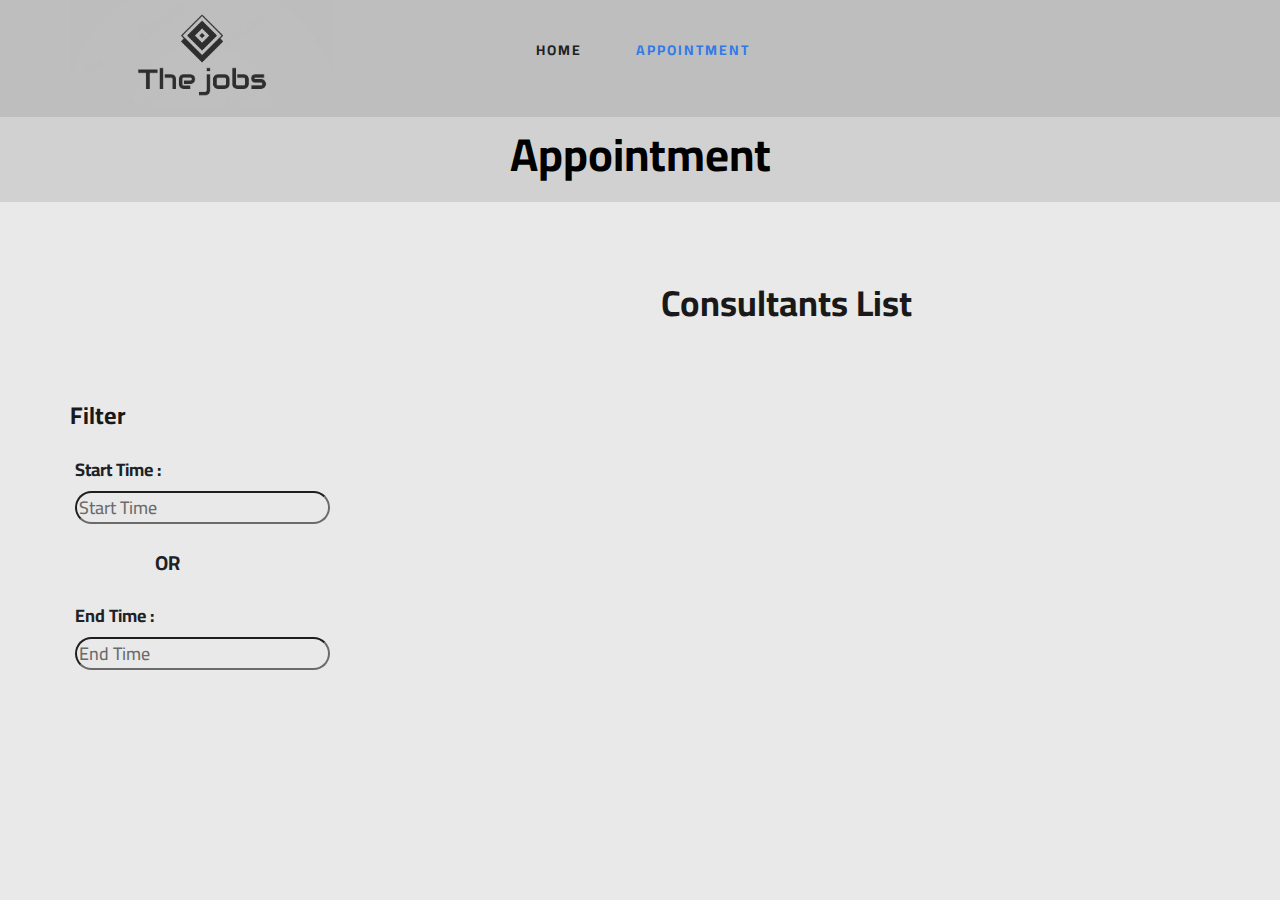
<file: Source Code/Front End/Project/shop.html>
<!DOCTYPE html>
<html lang="zxx">

<head>
    <meta charset="UTF-8">
    <meta name="description" content="Ogani Template">
    <meta name="keywords" content="Ogani, unica, creative, html">
    <meta name="viewport" content="width=device-width, initial-scale=1.0">
    <meta http-equiv="X-UA-Compatible" content="ie=edge">
    <title>Online Appointment</title>

    <!-- Google Font -->
    <link href="https://fonts.googleapis.com/css2?family=Cairo:wght@200;300;400;600;900&display=swap" rel="stylesheet">

    <!-- Css Styles -->
    <link rel="stylesheet" href="css/bootstrap.min.css" type="text/css">
    <link rel="stylesheet" href="css/font-awesome.min.css" type="text/css">
    <link rel="stylesheet" href="css/elegant-icons.css" type="text/css">
    <link rel="stylesheet" href="css/nice-select.css" type="text/css">
    <link rel="stylesheet" href="css/jquery-ui.min.css" type="text/css">
    <link rel="stylesheet" href="css/owl.carousel.min.css" type="text/css">
    <link rel="stylesheet" href="css/slicknav.min.css" type="text/css">
    <link rel="stylesheet" href="css/style.css" type="text/css">
</head>

<body>
    <!-- Page Preloder -->
    <div id="preloder">
        <div class="loader"></div>
    </div>

    <!-- Humberger Begin -->
    <div class="humberger__menu__overlay"></div>
    <div class="humberger__menu__wrapper">
        <div class="humberger__menu__logo">
            <a href="#"><img src="img/logo.png" alt=""></a>
        </div>
        <div class="humberger__menu__cart">
        </div>
        <div class="humberger__menu__widget">
            <div class="header__top__right__language">
            </div>
        </div>
        <nav class="humberger__menu__nav mobile-menu">
            <ul>
                <li class="active"><a href="./index.html">Home</a></li>
                <li><a href="./shop-grid.html">Appointment</a></li>
                <li><a href="./contact.html">Contact</a></li>
            </ul>
        </nav>
        <div id="mobile-menu-wrap"></div>
    </div>
    <!-- Humberger End -->

    <!-- Header Section Begin -->
    <header class="header">
        <div class="container">
            <div class="row">
                <div class="col-lg-3">
                    <img src="img/logo.png" alt="logo" class="logo">
                </div>
                <div class="col-lg-6">
                    <center>
                    <nav class="header__menu">
                        <ul>
                            <li><a href="./index.html">Home</a></li>
                            <li class="active"><a href="./shop.html">Appointment</a></li>
                        </ul>
                    </nav>
                    </center>
                </div>
                <div class="col-lg-3">
                    <div class="header__cart">
                    </div>
                </div>
            </div>
            <div class="humberger__open">
                <i class="fa fa-bars"></i>
            </div>
        </div>
    </header>
    <!-- Header Section End -->


    <!-- Breadcrumb Section Begin -->
    <section class="breadcrumb-section bg-dark" >
        <div class="container">
            <div class="row">
                <div class="col-lg-12 text-center">
                    <div class="breadcrumb__text">
                        <h2>Appointment</h2>
                    </div>
                </div>
            </div>
        </div>
    </section>
    <!-- Breadcrumb Section End -->

    <!-- Product Section Begin -->
    <section class="product spad">
        <div class="container">
            <div class="row">
                <div class="col-lg-3 col-md-5">
                    <div class="sidebar">
                        <div class="sidebar__item"><br><br><br><br><br>
                            <h4>Filter</h4>
                            <ul>
                                <label for="" style="font-weight: 700; font-size: 18px;">Start Time : </label>
                                <input type="Number" name="" id="startTimeFilter" style="font-weight: 500; font-size: 18px;" placeholder="Start Time">
                                <br><br>
                                <span style="font-weight: bold; text-align: center; margin-left:80px; font-size: 20px; padding-top: 200px;">OR</span>
                                <br><br>
                                <label for="" style="font-weight: 700; font-size: 18px;">End Time : </label>
                                <input type="Number" name="" id="endTimeFilter" style="font-weight: 500; font-size: 18px;" placeholder="End Time">
                            </ul>
                        </div>
                    </div>
                </div>
                <div class="col-lg-9 col-md-7">
                    <div class="product__discount">
                        <div class="section-title product__discount__title">
                            <center><h2>Consultants List</h2></center>
                        </div>
                    </div>
                    <div class="row" id="productList">
                        
                    </div>
                </div>
            </div>
        </div>
    </section>

    <script>
        const productList = document.getElementById("productList");
        const startTimeFilter = document.getElementById("startTimeFilter");
        const endTimeFilter = document.getElementById("endTimeFilter");

        // Function to fetch and display products
        const fetchProducts = () => {
            // Fetch product data from the API
            fetch("http://localhost:8080/api/v1/consult/getconsult")
                .then((response) => response.json())
                .then((products) => {
                    // Clear the existing product list
                    productList.innerHTML = "";

                    // Loop through products and generate HTML content
                    products.forEach((product) => {
                        const productItem = document.createElement("div");
                        productItem.className = "col-lg-4 col-md-6 col-sm-6";
                        productItem.innerHTML = `
                        <div class="product__item">
                        <div class="product__item__pic set-bg">
                            <img src="img/user.jpg" alt="">
                            <ul class="product__hover">
                            </ul>
                        </div>
                        <div class="product__item__text" style="margin-top:10px;">
                            <h6><a href="${getUserLink(product)}" style="text-align: center; font-weight: bold; text-transform: capitalize;">${product.name}</a></h6>
                            <div style="text-align: center; font-weight: bold; margin-bottom: -50px;">
                                <p style="text-align: center; font-weight: 600; color: rgb(82, 78, 78);">Available Time: ${product.start_time} -  ${product.end_time}</p>&nbsp;
                            </div>
                            <a href="${getUserLink(product)}"><button class="btn btn-outline-primary mt-4">Book Appointment</button></a>
                        </div>
                    </div>`;

                        productList.appendChild(productItem);
                    });
                })
                .catch((error) => {
                    console.error("Error fetching product data:", error);
                });
        };


        // Function to fetch and display filtered products
        const fetchFilteredProducts = (startTime) => {
            // Fetch filtered product data from the API
            fetch(`http://localhost:8080/api/v1/consult/filter-by-start-time`, {
                method: "POST",
                headers: {
                    "Content-Type": "application/json",
                },
                body: JSON.stringify({
                    start_time: startTime,

                }),
            })
                .then((response) => response.json())
                .then((filteredProducts) => {
                    // Clear the existing product list
                    productList.innerHTML = "";
                    if (filteredProducts.length === 0) {
                        // Create an error message element
                        const errorMessage = document.createElement("div");
                        errorMessage.className = "col-lg-9 text-danger text-bold";
                        errorMessage.textContent = "Consultant Not Found.";

                        productList.appendChild(errorMessage);
                    } else {
                        // Loop through filtered products and generate HTML content
                        filteredProducts.forEach((product) => {
                            const productItem = document.createElement("div");
                            productItem.className = "col-lg-4 col-md-6 col-sm-6";
                        productItem.innerHTML = `
                        <div class="product__item">
                        <div class="product__item__pic set-bg">
                            <img src="img/user.jpg" alt="">
                            <ul class="product__hover">
                            </ul>
                        </div>
                        <div class="product__item__text" style="margin-top:10px;">
                            <h6><a href="${getUserLink(product)}" style="text-align: center; font-weight: bold; text-transform: capitalize;">${product.name}</a></h6>
                            <div style="text-align: center; font-weight: bold; margin-bottom: -50px;">
                                <p style="text-align: center; font-weight: 600; color: rgb(82, 78, 78);">Available Time: ${product.start_time} -  ${product.end_time}</p>&nbsp;
                            </div>
                            <a href="${getUserLink(product)}"><button class="btn btn-outline-primary mt-4">Book Appointment</button></a>
                        </div>
                    </div>`;

                            productList.appendChild(productItem);
                        });
                    }
                })
                .catch((error) => {
                    console.error("Error fetching filtered product data:", error);
                });
        };


        // Function to fetch and display filtered products
        const fetchFilteredProductsend = (endTime) => {
            // Fetch filtered product data from the API
            fetch(`http://localhost:8080/api/v1/consult/filter-by-end-time`, {
                method: "POST",
                headers: {
                    "Content-Type": "application/json",
                },
                body: JSON.stringify({
                    end_time: endTime,

                }),
            })
                .then((response) => response.json())
                .then((filteredProducts) => {
                    // Clear the existing product list
                    productList.innerHTML = "";
                    if (filteredProducts.length === 0) {
                        // Create an error message element
                        const errorMessage = document.createElement("div");
                        errorMessage.className = "col-lg-9 text-danger text-bold";
                        errorMessage.textContent = "Consultant Not Found.";

                        productList.appendChild(errorMessage);
                    } else {
                        // Loop through filtered products and generate HTML content
                        filteredProducts.forEach((product) => {
                            const productItem = document.createElement("div");
                            productItem.className = "col-lg-4 col-md-6";
                            productItem.innerHTML = `
                        <div class="product__item">
                                <div class="product__item__pic set-bg">
                                    <img src="img/user.jpg" alt="">
                                    <ul class="product__hover">
                                    </ul>
                                </div>
                                <div class="product__item__text" style="margin-top:10px;">
                    <h6><a href="${getUserLink(product)}" style="text-align: center; font-weight: bold; text-transform: capitalize;">${product.name}</a></h6>
                    <div style="text-align: center; font-weight: 500; margin-bottom: -50px;">
                        <p style="text-align: center; font-weight: 600; color: rgb(82, 78, 78);">Available Time: ${product.start_time} -  ${product.end_time}</p>&nbsp;
        </div>
        <a href="${getUserLink(product)}"><button class="btn btn-outline-primary mt-4">Book Appointment</button></a>
                            </div>
                        `;

                            productList.appendChild(productItem);
                        });
                    }
                })
                .catch((error) => {
                    console.error("Error fetching filtered product data:", error);
                });
        };




        // Event listener for input changes in the filter fields
        startTimeFilter.addEventListener("input", () => {
            const startTime = startTimeFilter.value;
            const endTime = endTimeFilter.value;
            if (startTime === "") {
                fetchProducts();
            } else {
                fetchFilteredProducts(startTime);
            }
        });

        endTimeFilter.addEventListener("input", () => {
            const startTime = startTimeFilter.value;
            const endTime = endTimeFilter.value;
            if (endTime === "") {
                fetchProducts();
            } else {
                fetchFilteredProductsend(endTime);
            }
        });

        // Initial fetch to load all products by default
        fetchProducts();


        // Function to determine the appropriate link based on user login status
        const getUserLink = (product) => {
            // Replace this with your actual logic to check user session or authentication
            var username = sessionStorage.getItem('userName');
            if (!username) {
                window.location.href = 'login.html'; // Redirect to login page
            } else {
                return `checkout.html?name=${encodeURIComponent(product.name)}`;
            }
        };
    </script>
    <!-- Product Section End -->

    <!-- Js Plugins -->
    <script src="js/jquery-3.3.1.min.js"></script>
    <script src="js/bootstrap.min.js"></script>
    <script src="js/jquery.nice-select.min.js"></script>
    <script src="js/jquery-ui.min.js"></script>
    <script src="js/jquery.slicknav.js"></script>
    <script src="js/mixitup.min.js"></script>
    <script src="js/owl.carousel.min.js"></script>
    <script src="js/main.js"></script>



</body>

</html>
</file>
<file: Source Code/Front End/Project/css/elegant-icons.css>
@font-face {
	font-family: 'ElegantIcons';
	src:url('../fonts/ElegantIcons.eot');
	src:url('../fonts/ElegantIcons.eot?#iefix') format('embedded-opentype'),
		url('../fonts/ElegantIcons.woff') format('woff'),
		url('../fonts/ElegantIcons.ttf') format('truetype'),
		url('../fonts/ElegantIcons.svg#ElegantIcons') format('svg');
	font-weight: normal;
	font-style: normal;
}

/* Use the following CSS code if you want to use data attributes for inserting your icons */
[data-icon]:before {
	font-family: 'ElegantIcons';
	content: attr(data-icon);
	speak: none;
	font-weight: normal;
	font-variant: normal;
	text-transform: none;
	line-height: 1;
	-webkit-font-smoothing: antialiased;
	-moz-osx-font-smoothing: grayscale;
}

/* Use the following CSS code if you want to have a class per icon */
/*
Instead of a list of all class selectors,
you can use the generic selector below, but it's slower:
[class*="your-class-prefix"] {
*/
.arrow_up, .arrow_down, .arrow_left, .arrow_right, .arrow_left-up, .arrow_right-up, .arrow_right-down, .arrow_left-down, .arrow-up-down, .arrow_up-down_alt, .arrow_left-right_alt, .arrow_left-right, .arrow_expand_alt2, .arrow_expand_alt, .arrow_condense, .arrow_expand, .arrow_move, .arrow_carrot-up, .arrow_carrot-down, .arrow_carrot-left, .arrow_carrot-right, .arrow_carrot-2up, .arrow_carrot-2down, .arrow_carrot-2left, .arrow_carrot-2right, .arrow_carrot-up_alt2, .arrow_carrot-down_alt2, .arrow_carrot-left_alt2, .arrow_carrot-right_alt2, .arrow_carrot-2up_alt2, .arrow_carrot-2down_alt2, .arrow_carrot-2left_alt2, .arrow_carrot-2right_alt2, .arrow_triangle-up, .arrow_triangle-down, .arrow_triangle-left, .arrow_triangle-right, .arrow_triangle-up_alt2, .arrow_triangle-down_alt2, .arrow_triangle-left_alt2, .arrow_triangle-right_alt2, .arrow_back, .icon_minus-06, .icon_plus, .icon_close, .icon_check, .icon_minus_alt2, .icon_plus_alt2, .icon_close_alt2, .icon_check_alt2, .icon_zoom-out_alt, .icon_zoom-in_alt, .icon_search, .icon_box-empty, .icon_box-selected, .icon_minus-box, .icon_plus-box, .icon_box-checked, .icon_circle-empty, .icon_circle-slelected, .icon_stop_alt2, .icon_stop, .icon_pause_alt2, .icon_pause, .icon_menu, .icon_menu-square_alt2, .icon_menu-circle_alt2, .icon_ul, .icon_ol, .icon_adjust-horiz, .icon_adjust-vert, .icon_document_alt, .icon_documents_alt, .icon_pencil, .icon_pencil-edit_alt, .icon_pencil-edit, .icon_folder-alt, .icon_folder-open_alt, .icon_folder-add_alt, .icon_info_alt, .icon_error-oct_alt, .icon_error-circle_alt, .icon_error-triangle_alt, .icon_question_alt2, .icon_question, .icon_comment_alt, .icon_chat_alt, .icon_vol-mute_alt, .icon_volume-low_alt, .icon_volume-high_alt, .icon_quotations, .icon_quotations_alt2, .icon_clock_alt, .icon_lock_alt, .icon_lock-open_alt, .icon_key_alt, .icon_cloud_alt, .icon_cloud-upload_alt, .icon_cloud-download_alt, .icon_image, .icon_images, .icon_lightbulb_alt, .icon_gift_alt, .icon_house_alt, .icon_genius, .icon_mobile, .icon_tablet, .icon_laptop, .icon_desktop, .icon_camera_alt, .icon_mail_alt, .icon_cone_alt, .icon_ribbon_alt, .icon_bag_alt, .icon_creditcard, .icon_cart_alt, .icon_paperclip, .icon_tag_alt, .icon_tags_alt, .icon_trash_alt, .icon_cursor_alt, .icon_mic_alt, .icon_compass_alt, .icon_pin_alt, .icon_pushpin_alt, .icon_map_alt, .icon_drawer_alt, .icon_toolbox_alt, .icon_book_alt, .icon_calendar, .icon_film, .icon_table, .icon_contacts_alt, .icon_headphones, .icon_lifesaver, .icon_piechart, .icon_refresh, .icon_link_alt, .icon_link, .icon_loading, .icon_blocked, .icon_archive_alt, .icon_heart_alt, .icon_star_alt, .icon_star-half_alt, .icon_star, .icon_star-half, .icon_tools, .icon_tool, .icon_cog, .icon_cogs, .arrow_up_alt, .arrow_down_alt, .arrow_left_alt, .arrow_right_alt, .arrow_left-up_alt, .arrow_right-up_alt, .arrow_right-down_alt, .arrow_left-down_alt, .arrow_condense_alt, .arrow_expand_alt3, .arrow_carrot_up_alt, .arrow_carrot-down_alt, .arrow_carrot-left_alt, .arrow_carrot-right_alt, .arrow_carrot-2up_alt, .arrow_carrot-2dwnn_alt, .arrow_carrot-2left_alt, .arrow_carrot-2right_alt, .arrow_triangle-up_alt, .arrow_triangle-down_alt, .arrow_triangle-left_alt, .arrow_triangle-right_alt, .icon_minus_alt, .icon_plus_alt, .icon_close_alt, .icon_check_alt, .icon_zoom-out, .icon_zoom-in, .icon_stop_alt, .icon_menu-square_alt, .icon_menu-circle_alt, .icon_document, .icon_documents, .icon_pencil_alt, .icon_folder, .icon_folder-open, .icon_folder-add, .icon_folder_upload, .icon_folder_download, .icon_info, .icon_error-circle, .icon_error-oct, .icon_error-triangle, .icon_question_alt, .icon_comment, .icon_chat, .icon_vol-mute, .icon_volume-low, .icon_volume-high, .icon_quotations_alt, .icon_clock, .icon_lock, .icon_lock-open, .icon_key, .icon_cloud, .icon_cloud-upload, .icon_cloud-download, .icon_lightbulb, .icon_gift, .icon_house, .icon_camera, .icon_mail, .icon_cone, .icon_ribbon, .icon_bag, .icon_cart, .icon_tag, .icon_tags, .icon_trash, .icon_cursor, .icon_mic, .icon_compass, .icon_pin, .icon_pushpin, .icon_map, .icon_drawer, .icon_toolbox, .icon_book, .icon_contacts, .icon_archive, .icon_heart, .icon_profile, .icon_group, .icon_grid-2x2, .icon_grid-3x3, .icon_music, .icon_pause_alt, .icon_phone, .icon_upload, .icon_download, .social_facebook, .social_twitter, .social_pinterest, .social_googleplus, .social_tumblr, .social_tumbleupon, .social_wordpress, .social_instagram, .social_dribbble, .social_vimeo, .social_linkedin, .social_rss, .social_deviantart, .social_share, .social_myspace, .social_skype, .social_youtube, .social_picassa, .social_googledrive, .social_flickr, .social_blogger, .social_spotify, .social_delicious, .social_facebook_circle, .social_twitter_circle, .social_pinterest_circle, .social_googleplus_circle, .social_tumblr_circle, .social_stumbleupon_circle, .social_wordpress_circle, .social_instagram_circle, .social_dribbble_circle, .social_vimeo_circle, .social_linkedin_circle, .social_rss_circle, .social_deviantart_circle, .social_share_circle, .social_myspace_circle, .social_skype_circle, .social_youtube_circle, .social_picassa_circle, .social_googledrive_alt2, .social_flickr_circle, .social_blogger_circle, .social_spotify_circle, .social_delicious_circle, .social_facebook_square, .social_twitter_square, .social_pinterest_square, .social_googleplus_square, .social_tumblr_square, .social_stumbleupon_square, .social_wordpress_square, .social_instagram_square, .social_dribbble_square, .social_vimeo_square, .social_linkedin_square, .social_rss_square, .social_deviantart_square, .social_share_square, .social_myspace_square, .social_skype_square, .social_youtube_square, .social_picassa_square, .social_googledrive_square, .social_flickr_square, .social_blogger_square, .social_spotify_square, .social_delicious_square, .icon_printer, .icon_calulator, .icon_building, .icon_floppy, .icon_drive, .icon_search-2, .icon_id, .icon_id-2, .icon_puzzle, .icon_like, .icon_dislike, .icon_mug, .icon_currency, .icon_wallet, .icon_pens, .icon_easel, .icon_flowchart, .icon_datareport, .icon_briefcase, .icon_shield, .icon_percent, .icon_globe, .icon_globe-2, .icon_target, .icon_hourglass, .icon_balance, .icon_rook, .icon_printer-alt, .icon_calculator_alt, .icon_building_alt, .icon_floppy_alt, .icon_drive_alt, .icon_search_alt, .icon_id_alt, .icon_id-2_alt, .icon_puzzle_alt, .icon_like_alt, .icon_dislike_alt, .icon_mug_alt, .icon_currency_alt, .icon_wallet_alt, .icon_pens_alt, .icon_easel_alt, .icon_flowchart_alt, .icon_datareport_alt, .icon_briefcase_alt, .icon_shield_alt, .icon_percent_alt, .icon_globe_alt, .icon_clipboard {
	font-family: 'ElegantIcons';
	speak: none;
	font-style: normal;
	font-weight: normal;
	font-variant: normal;
	text-transform: none;
	line-height: 1;
	-webkit-font-smoothing: antialiased;
}
.arrow_up:before {
	content: "\21";
}
.arrow_down:before {
	content: "\22";
}
.arrow_left:before {
	content: "\23";
}
.arrow_right:before {
	content: "\24";
}
.arrow_left-up:before {
	content: "\25";
}
.arrow_right-up:before {
	content: "\26";
}
.arrow_right-down:before {
	content: "\27";
}
.arrow_left-down:before {
	content: "\28";
}
.arrow-up-down:before {
	content: "\29";
}
.arrow_up-down_alt:before {
	content: "\2a";
}
.arrow_left-right_alt:before {
	content: "\2b";
}
.arrow_left-right:before {
	content: "\2c";
}
.arrow_expand_alt2:before {
	content: "\2d";
}
.arrow_expand_alt:before {
	content: "\2e";
}
.arrow_condense:before {
	content: "\2f";
}
.arrow_expand:before {
	content: "\30";
}
.arrow_move:before {
	content: "\31";
}
.arrow_carrot-up:before {
	content: "\32";
}
.arrow_carrot-down:before {
	content: "\33";
}
.arrow_carrot-left:before {
	content: "\34";
}
.arrow_carrot-right:before {
	content: "\35";
}
.arrow_carrot-2up:before {
	content: "\36";
}
.arrow_carrot-2down:before {
	content: "\37";
}
.arrow_carrot-2left:before {
	content: "\38";
}
.arrow_carrot-2right:before {
	content: "\39";
}
.arrow_carrot-up_alt2:before {
	content: "\3a";
}
.arrow_carrot-down_alt2:before {
	content: "\3b";
}
.arrow_carrot-left_alt2:before {
	content: "\3c";
}
.arrow_carrot-right_alt2:before {
	content: "\3d";
}
.arrow_carrot-2up_alt2:before {
	content: "\3e";
}
.arrow_carrot-2down_alt2:before {
	content: "\3f";
}
.arrow_carrot-2left_alt2:before {
	content: "\40";
}
.arrow_carrot-2right_alt2:before {
	content: "\41";
}
.arrow_triangle-up:before {
	content: "\42";
}
.arrow_triangle-down:before {
	content: "\43";
}
.arrow_triangle-left:before {
	content: "\44";
}
.arrow_triangle-right:before {
	content: "\45";
}
.arrow_triangle-up_alt2:before {
	content: "\46";
}
.arrow_triangle-down_alt2:before {
	content: "\47";
}
.arrow_triangle-left_alt2:before {
	content: "\48";
}
.arrow_triangle-right_alt2:before {
	content: "\49";
}
.arrow_back:before {
	content: "\4a";
}
.icon_minus-06:before {
	content: "\4b";
}
.icon_plus:before {
	content: "\4c";
}
.icon_close:before {
	content: "\4d";
}
.icon_check:before {
	content: "\4e";
}
.icon_minus_alt2:before {
	content: "\4f";
}
.icon_plus_alt2:before {
	content: "\50";
}
.icon_close_alt2:before {
	content: "\51";
}
.icon_check_alt2:before {
	content: "\52";
}
.icon_zoom-out_alt:before {
	content: "\53";
}
.icon_zoom-in_alt:before {
	content: "\54";
}
.icon_search:before {
	content: "\55";
}
.icon_box-empty:before {
	content: "\56";
}
.icon_box-selected:before {
	content: "\57";
}
.icon_minus-box:before {
	content: "\58";
}
.icon_plus-box:before {
	content: "\59";
}
.icon_box-checked:before {
	content: "\5a";
}
.icon_circle-empty:before {
	content: "\5b";
}
.icon_circle-slelected:before {
	content: "\5c";
}
.icon_stop_alt2:before {
	content: "\5d";
}
.icon_stop:before {
	content: "\5e";
}
.icon_pause_alt2:before {
	content: "\5f";
}
.icon_pause:before {
	content: "\60";
}
.icon_menu:before {
	content: "\61";
}
.icon_menu-square_alt2:before {
	content: "\62";
}
.icon_menu-circle_alt2:before {
	content: "\63";
}
.icon_ul:before {
	content: "\64";
}
.icon_ol:before {
	content: "\65";
}
.icon_adjust-horiz:before {
	content: "\66";
}
.icon_adjust-vert:before {
	content: "\67";
}
.icon_document_alt:before {
	content: "\68";
}
.icon_documents_alt:before {
	content: "\69";
}
.icon_pencil:before {
	content: "\6a";
}
.icon_pencil-edit_alt:before {
	content: "\6b";
}
.icon_pencil-edit:before {
	content: "\6c";
}
.icon_folder-alt:before {
	content: "\6d";
}
.icon_folder-open_alt:before {
	content: "\6e";
}
.icon_folder-add_alt:before {
	content: "\6f";
}
.icon_info_alt:before {
	content: "\70";
}
.icon_error-oct_alt:before {
	content: "\71";
}
.icon_error-circle_alt:before {
	content: "\72";
}
.icon_error-triangle_alt:before {
	content: "\73";
}
.icon_question_alt2:before {
	content: "\74";
}
.icon_question:before {
	content: "\75";
}
.icon_comment_alt:before {
	content: "\76";
}
.icon_chat_alt:before {
	content: "\77";
}
.icon_vol-mute_alt:before {
	content: "\78";
}
.icon_volume-low_alt:before {
	content: "\79";
}
.icon_volume-high_alt:before {
	content: "\7a";
}
.icon_quotations:before {
	content: "\7b";
}
.icon_quotations_alt2:before {
	content: "\7c";
}
.icon_clock_alt:before {
	content: "\7d";
}
.icon_lock_alt:before {
	content: "\7e";
}
.icon_lock-open_alt:before {
	content: "\e000";
}
.icon_key_alt:before {
	content: "\e001";
}
.icon_cloud_alt:before {
	content: "\e002";
}
.icon_cloud-upload_alt:before {
	content: "\e003";
}
.icon_cloud-download_alt:before {
	content: "\e004";
}
.icon_image:before {
	content: "\e005";
}
.icon_images:before {
	content: "\e006";
}
.icon_lightbulb_alt:before {
	content: "\e007";
}
.icon_gift_alt:before {
	content: "\e008";
}
.icon_house_alt:before {
	content: "\e009";
}
.icon_genius:before {
	content: "\e00a";
}
.icon_mobile:before {
	content: "\e00b";
}
.icon_tablet:before {
	content: "\e00c";
}
.icon_laptop:before {
	content: "\e00d";
}
.icon_desktop:before {
	content: "\e00e";
}
.icon_camera_alt:before {
	content: "\e00f";
}
.icon_mail_alt:before {
	content: "\e010";
}
.icon_cone_alt:before {
	content: "\e011";
}
.icon_ribbon_alt:before {
	content: "\e012";
}
.icon_bag_alt:before {
	content: "\e013";
}
.icon_creditcard:before {
	content: "\e014";
}
.icon_cart_alt:before {
	content: "\e015";
}
.icon_paperclip:before {
	content: "\e016";
}
.icon_tag_alt:before {
	content: "\e017";
}
.icon_tags_alt:before {
	content: "\e018";
}
.icon_trash_alt:before {
	content: "\e019";
}
.icon_cursor_alt:before {
	content: "\e01a";
}
.icon_mic_alt:before {
	content: "\e01b";
}
.icon_compass_alt:before {
	content: "\e01c";
}
.icon_pin_alt:before {
	content: "\e01d";
}
.icon_pushpin_alt:before {
	content: "\e01e";
}
.icon_map_alt:before {
	content: "\e01f";
}
.icon_drawer_alt:before {
	content: "\e020";
}
.icon_toolbox_alt:before {
	content: "\e021";
}
.icon_book_alt:before {
	content: "\e022";
}
.icon_calendar:before {
	content: "\e023";
}
.icon_film:before {
	content: "\e024";
}
.icon_table:before {
	content: "\e025";
}
.icon_contacts_alt:before {
	content: "\e026";
}
.icon_headphones:before {
	content: "\e027";
}
.icon_lifesaver:before {
	content: "\e028";
}
.icon_piechart:before {
	content: "\e029";
}
.icon_refresh:before {
	content: "\e02a";
}
.icon_link_alt:before {
	content: "\e02b";
}
.icon_link:before {
	content: "\e02c";
}
.icon_loading:before {
	content: "\e02d";
}
.icon_blocked:before {
	content: "\e02e";
}
.icon_archive_alt:before {
	content: "\e02f";
}
.icon_heart_alt:before {
	content: "\e030";
}
.icon_star_alt:before {
	content: "\e031";
}
.icon_star-half_alt:before {
	content: "\e032";
}
.icon_star:before {
	content: "\e033";
}
.icon_star-half:before {
	content: "\e034";
}
.icon_tools:before {
	content: "\e035";
}
.icon_tool:before {
	content: "\e036";
}
.icon_cog:before {
	content: "\e037";
}
.icon_cogs:before {
	content: "\e038";
}
.arrow_up_alt:before {
	content: "\e039";
}
.arrow_down_alt:before {
	content: "\e03a";
}
.arrow_left_alt:before {
	content: "\e03b";
}
.arrow_right_alt:before {
	content: "\e03c";
}
.arrow_left-up_alt:before {
	content: "\e03d";
}
.arrow_right-up_alt:before {
	content: "\e03e";
}
.arrow_right-down_alt:before {
	content: "\e03f";
}
.arrow_left-down_alt:before {
	content: "\e040";
}
.arrow_condense_alt:before {
	content: "\e041";
}
.arrow_expand_alt3:before {
	content: "\e042";
}
.arrow_carrot_up_alt:before {
	content: "\e043";
}
.arrow_carrot-down_alt:before {
	content: "\e044";
}
.arrow_carrot-left_alt:before {
	content: "\e045";
}
.arrow_carrot-right_alt:before {
	content: "\e046";
}
.arrow_carrot-2up_alt:before {
	content: "\e047";
}
.arrow_carrot-2dwnn_alt:before {
	content: "\e048";
}
.arrow_carrot-2left_alt:before {
	content: "\e049";
}
.arrow_carrot-2right_alt:before {
	content: "\e04a";
}
.arrow_triangle-up_alt:before {
	content: "\e04b";
}
.arrow_triangle-down_alt:before {
	content: "\e04c";
}
.arrow_triangle-left_alt:before {
	content: "\e04d";
}
.arrow_triangle-right_alt:before {
	content: "\e04e";
}
.icon_minus_alt:before {
	content: "\e04f";
}
.icon_plus_alt:before {
	content: "\e050";
}
.icon_close_alt:before {
	content: "\e051";
}
.icon_check_alt:before {
	content: "\e052";
}
.icon_zoom-out:before {
	content: "\e053";
}
.icon_zoom-in:before {
	content: "\e054";
}
.icon_stop_alt:before {
	content: "\e055";
}
.icon_menu-square_alt:before {
	content: "\e056";
}
.icon_menu-circle_alt:before {
	content: "\e057";
}
.icon_document:before {
	content: "\e058";
}
.icon_documents:before {
	content: "\e059";
}
.icon_pencil_alt:before {
	content: "\e05a";
}
.icon_folder:before {
	content: "\e05b";
}
.icon_folder-open:before {
	content: "\e05c";
}
.icon_folder-add:before {
	content: "\e05d";
}
.icon_folder_upload:before {
	content: "\e05e";
}
.icon_folder_download:before {
	content: "\e05f";
}
.icon_info:before {
	content: "\e060";
}
.icon_error-circle:before {
	content: "\e061";
}
.icon_error-oct:before {
	content: "\e062";
}
.icon_error-triangle:before {
	content: "\e063";
}
.icon_question_alt:before {
	content: "\e064";
}
.icon_comment:before {
	content: "\e065";
}
.icon_chat:before {
	content: "\e066";
}
.icon_vol-mute:before {
	content: "\e067";
}
.icon_volume-low:before {
	content: "\e068";
}
.icon_volume-high:before {
	content: "\e069";
}
.icon_quotations_alt:before {
	content: "\e06a";
}
.icon_clock:before {
	content: "\e06b";
}
.icon_lock:before {
	content: "\e06c";
}
.icon_lock-open:before {
	content: "\e06d";
}
.icon_key:before {
	content: "\e06e";
}
.icon_cloud:before {
	content: "\e06f";
}
.icon_cloud-upload:before {
	content: "\e070";
}
.icon_cloud-download:before {
	content: "\e071";
}
.icon_lightbulb:before {
	content: "\e072";
}
.icon_gift:before {
	content: "\e073";
}
.icon_house:before {
	content: "\e074";
}
.icon_camera:before {
	content: "\e075";
}
.icon_mail:before {
	content: "\e076";
}
.icon_cone:before {
	content: "\e077";
}
.icon_ribbon:before {
	content: "\e078";
}
.icon_bag:before {
	content: "\e079";
}
.icon_cart:before {
	content: "\e07a";
}
.icon_tag:before {
	content: "\e07b";
}
.icon_tags:before {
	content: "\e07c";
}
.icon_trash:before {
	content: "\e07d";
}
.icon_cursor:before {
	content: "\e07e";
}
.icon_mic:before {
	content: "\e07f";
}
.icon_compass:before {
	content: "\e080";
}
.icon_pin:before {
	content: "\e081";
}
.icon_pushpin:before {
	content: "\e082";
}
.icon_map:before {
	content: "\e083";
}
.icon_drawer:before {
	content: "\e084";
}
.icon_toolbox:before {
	content: "\e085";
}
.icon_book:before {
	content: "\e086";
}
.icon_contacts:before {
	content: "\e087";
}
.icon_archive:before {
	content: "\e088";
}
.icon_heart:before {
	content: "\e089";
}
.icon_profile:before {
	content: "\e08a";
}
.icon_group:before {
	content: "\e08b";
}
.icon_grid-2x2:before {
	content: "\e08c";
}
.icon_grid-3x3:before {
	content: "\e08d";
}
.icon_music:before {
	content: "\e08e";
}
.icon_pause_alt:before {
	content: "\e08f";
}
.icon_phone:before {
	content: "\e090";
}
.icon_upload:before {
	content: "\e091";
}
.icon_download:before {
	content: "\e092";
}
.social_facebook:before {
	content: "\e093";
}
.social_twitter:before {
	content: "\e094";
}
.social_pinterest:before {
	content: "\e095";
}
.social_googleplus:before {
	content: "\e096";
}
.social_tumblr:before {
	content: "\e097";
}
.social_tumbleupon:before {
	content: "\e098";
}
.social_wordpress:before {
	content: "\e099";
}
.social_instagram:before {
	content: "\e09a";
}
.social_dribbble:before {
	content: "\e09b";
}
.social_vimeo:before {
	content: "\e09c";
}
.social_linkedin:before {
	content: "\e09d";
}
.social_rss:before {
	content: "\e09e";
}
.social_deviantart:before {
	content: "\e09f";
}
.social_share:before {
	content: "\e0a0";
}
.social_myspace:before {
	content: "\e0a1";
}
.social_skype:before {
	content: "\e0a2";
}
.social_youtube:before {
	content: "\e0a3";
}
.social_picassa:before {
	content: "\e0a4";
}
.social_googledrive:before {
	content: "\e0a5";
}
.social_flickr:before {
	content: "\e0a6";
}
.social_blogger:before {
	content: "\e0a7";
}
.social_spotify:before {
	content: "\e0a8";
}
.social_delicious:before {
	content: "\e0a9";
}
.social_facebook_circle:before {
	content: "\e0aa";
}
.social_twitter_circle:before {
	content: "\e0ab";
}
.social_pinterest_circle:before {
	content: "\e0ac";
}
.social_googleplus_circle:before {
	content: "\e0ad";
}
.social_tumblr_circle:before {
	content: "\e0ae";
}
.social_stumbleupon_circle:before {
	content: "\e0af";
}
.social_wordpress_circle:before {
	content: "\e0b0";
}
.social_instagram_circle:before {
	content: "\e0b1";
}
.social_dribbble_circle:before {
	content: "\e0b2";
}
.social_vimeo_circle:before {
	content: "\e0b3";
}
.social_linkedin_circle:before {
	content: "\e0b4";
}
.social_rss_circle:before {
	content: "\e0b5";
}
.social_deviantart_circle:before {
	content: "\e0b6";
}
.social_share_circle:before {
	content: "\e0b7";
}
.social_myspace_circle:before {
	content: "\e0b8";
}
.social_skype_circle:before {
	content: "\e0b9";
}
.social_youtube_circle:before {
	content: "\e0ba";
}
.social_picassa_circle:before {
	content: "\e0bb";
}
.social_googledrive_alt2:before {
	content: "\e0bc";
}
.social_flickr_circle:before {
	content: "\e0bd";
}
.social_blogger_circle:before {
	content: "\e0be";
}
.social_spotify_circle:before {
	content: "\e0bf";
}
.social_delicious_circle:before {
	content: "\e0c0";
}
.social_facebook_square:before {
	content: "\e0c1";
}
.social_twitter_square:before {
	content: "\e0c2";
}
.social_pinterest_square:before {
	content: "\e0c3";
}
.social_googleplus_square:before {
	content: "\e0c4";
}
.social_tumblr_square:before {
	content: "\e0c5";
}
.social_stumbleupon_square:before {
	content: "\e0c6";
}
.social_wordpress_square:before {
	content: "\e0c7";
}
.social_instagram_square:before {
	content: "\e0c8";
}
.social_dribbble_square:before {
	content: "\e0c9";
}
.social_vimeo_square:before {
	content: "\e0ca";
}
.social_linkedin_square:before {
	content: "\e0cb";
}
.social_rss_square:before {
	content: "\e0cc";
}
.social_deviantart_square:before {
	content: "\e0cd";
}
.social_share_square:before {
	content: "\e0ce";
}
.social_myspace_square:before {
	content: "\e0cf";
}
.social_skype_square:before {
	content: "\e0d0";
}
.social_youtube_square:before {
	content: "\e0d1";
}
.social_picassa_square:before {
	content: "\e0d2";
}
.social_googledrive_square:before {
	content: "\e0d3";
}
.social_flickr_square:before {
	content: "\e0d4";
}
.social_blogger_square:before {
	content: "\e0d5";
}
.social_spotify_square:before {
	content: "\e0d6";
}
.social_delicious_square:before {
	content: "\e0d7";
}
.icon_printer:before {
	content: "\e103";
}
.icon_calulator:before {
	content: "\e0ee";
}
.icon_building:before {
	content: "\e0ef";
}
.icon_floppy:before {
	content: "\e0e8";
}
.icon_drive:before {
	content: "\e0ea";
}
.icon_search-2:before {
	content: "\e101";
}
.icon_id:before {
	content: "\e107";
}
.icon_id-2:before {
	content: "\e108";
}
.icon_puzzle:before {
	content: "\e102";
}
.icon_like:before {
	content: "\e106";
}
.icon_dislike:before {
	content: "\e0eb";
}
.icon_mug:before {
	content: "\e105";
}
.icon_currency:before {
	content: "\e0ed";
}
.icon_wallet:before {
	content: "\e100";
}
.icon_pens:before {
	content: "\e104";
}
.icon_easel:before {
	content: "\e0e9";
}
.icon_flowchart:before {
	content: "\e109";
}
.icon_datareport:before {
	content: "\e0ec";
}
.icon_briefcase:before {
	content: "\e0fe";
}
.icon_shield:before {
	content: "\e0f6";
}
.icon_percent:before {
	content: "\e0fb";
}
.icon_globe:before {
	content: "\e0e2";
}
.icon_globe-2:before {
	content: "\e0e3";
}
.icon_target:before {
	content: "\e0f5";
}
.icon_hourglass:before {
	content: "\e0e1";
}
.icon_balance:before {
	content: "\e0ff";
}
.icon_rook:before {
	content: "\e0f8";
}
.icon_printer-alt:before {
	content: "\e0fa";
}
.icon_calculator_alt:before {
	content: "\e0e7";
}
.icon_building_alt:before {
	content: "\e0fd";
}
.icon_floppy_alt:before {
	content: "\e0e4";
}
.icon_drive_alt:before {
	content: "\e0e5";
}
.icon_search_alt:before {
	content: "\e0f7";
}
.icon_id_alt:before {
	content: "\e0e0";
}
.icon_id-2_alt:before {
	content: "\e0fc";
}
.icon_puzzle_alt:before {
	content: "\e0f9";
}
.icon_like_alt:before {
	content: "\e0dd";
}
.icon_dislike_alt:before {
	content: "\e0f1";
}
.icon_mug_alt:before {
	content: "\e0dc";
}
.icon_currency_alt:before {
	content: "\e0f3";
}
.icon_wallet_alt:before {
	content: "\e0d8";
}
.icon_pens_alt:before {
	content: "\e0db";
}
.icon_easel_alt:before {
	content: "\e0f0";
}
.icon_flowchart_alt:before {
	content: "\e0df";
}
.icon_datareport_alt:before {
	content: "\e0f2";
}
.icon_briefcase_alt:before {
	content: "\e0f4";
}
.icon_shield_alt:before {
	content: "\e0d9";
}
.icon_percent_alt:before {
	content: "\e0da";
}
.icon_globe_alt:before {
	content: "\e0de";
}
.icon_clipboard:before {
	content: "\e0e6";
}


	.glyph {
		float: left;
		text-align: center;
		padding: .75em;
		margin: .4em 1.5em .75em 0;
		width: 6em;
text-shadow: none;
	}
        .glyph_big {
        font-size: 128px;
        color: #59c5dc;
        float: left;
        margin-right: 20px;
        }

        .glyph div { padding-bottom: 10px;}

	.glyph input {
		font-family: consolas, monospace;
		font-size: 12px;
		width: 100%;
		text-align: center;
		border: 0;
		box-shadow: 0 0 0 1px #ccc;
		padding: .2em;
                -moz-border-radius: 5px;
                -webkit-border-radius: 5px;
	}
	.centered {
		margin-left: auto;
		margin-right: auto;
	}
	.glyph .fs1 {
		font-size: 2em;
	}
</file>
<file: Source Code/Front End/Project/css/nice-select.css>
.nice-select {
  -webkit-tap-highlight-color: transparent;
  background-color: #fff;
  border-radius: 5px;
  border: solid 1px #e8e8e8;
  box-sizing: border-box;
  clear: both;
  cursor: pointer;
  display: block;
  float: left;
  font-family: inherit;
  font-size: 14px;
  font-weight: normal;
  height: 42px;
  line-height: 40px;
  outline: none;
  padding-left: 18px;
  padding-right: 30px;
  position: relative;
  text-align: left !important;
  -webkit-transition: all 0.2s ease-in-out;
  transition: all 0.2s ease-in-out;
  -webkit-user-select: none;
     -moz-user-select: none;
      -ms-user-select: none;
          user-select: none;
  white-space: nowrap;
  width: auto; }
  .nice-select:hover {
    border-color: #dbdbdb; }
  .nice-select:active, .nice-select.open, .nice-select:focus {
    border-color: #999; }
  .nice-select:after {
    border-bottom: 2px solid #999;
    border-right: 2px solid #999;
    content: '';
    display: block;
    height: 5px;
    margin-top: -4px;
    pointer-events: none;
    position: absolute;
    right: 12px;
    top: 50%;
    -webkit-transform-origin: 66% 66%;
        -ms-transform-origin: 66% 66%;
            transform-origin: 66% 66%;
    -webkit-transform: rotate(45deg);
        -ms-transform: rotate(45deg);
            transform: rotate(45deg);
    -webkit-transition: all 0.15s ease-in-out;
    transition: all 0.15s ease-in-out;
    width: 5px; }
  .nice-select.open:after {
    -webkit-transform: rotate(-135deg);
        -ms-transform: rotate(-135deg);
            transform: rotate(-135deg); }
  .nice-select.open .list {
    opacity: 1;
    pointer-events: auto;
    -webkit-transform: scale(1) translateY(0);
        -ms-transform: scale(1) translateY(0);
            transform: scale(1) translateY(0); }
  .nice-select.disabled {
    border-color: #ededed;
    color: #999;
    pointer-events: none; }
    .nice-select.disabled:after {
      border-color: #cccccc; }
  .nice-select.wide {
    width: 100%; }
    .nice-select.wide .list {
      left: 0 !important;
      right: 0 !important; }
  .nice-select.right {
    float: right; }
    .nice-select.right .list {
      left: auto;
      right: 0; }
  .nice-select.small {
    font-size: 12px;
    height: 36px;
    line-height: 34px; }
    .nice-select.small:after {
      height: 4px;
      width: 4px; }
    .nice-select.small .option {
      line-height: 34px;
      min-height: 34px; }
  .nice-select .list {
    background-color: #fff;
    border-radius: 5px;
    box-shadow: 0 0 0 1px rgba(68, 68, 68, 0.11);
    box-sizing: border-box;
    margin-top: 4px;
    opacity: 0;
    overflow: hidden;
    padding: 0;
    pointer-events: none;
    position: absolute;
    top: 100%;
    left: 0;
    -webkit-transform-origin: 50% 0;
        -ms-transform-origin: 50% 0;
            transform-origin: 50% 0;
    -webkit-transform: scale(0.75) translateY(-21px);
        -ms-transform: scale(0.75) translateY(-21px);
            transform: scale(0.75) translateY(-21px);
    -webkit-transition: all 0.2s cubic-bezier(0.5, 0, 0, 1.25), opacity 0.15s ease-out;
    transition: all 0.2s cubic-bezier(0.5, 0, 0, 1.25), opacity 0.15s ease-out;
    z-index: 9; }
    .nice-select .list:hover .option:not(:hover) {
      background-color: transparent !important; }
  .nice-select .option {
    cursor: pointer;
    font-weight: 400;
    line-height: 40px;
    list-style: none;
    min-height: 40px;
    outline: none;
    padding-left: 18px;
    padding-right: 29px;
    text-align: left;
    -webkit-transition: all 0.2s;
    transition: all 0.2s; }
    .nice-select .option:hover, .nice-select .option.focus, .nice-select .option.selected.focus {
      background-color: #f6f6f6; }
    .nice-select .option.selected {
      font-weight: bold; }
    .nice-select .option.disabled {
      background-color: transparent;
      color: #999;
      cursor: default; }

.no-csspointerevents .nice-select .list {
  display: none; }

.no-csspointerevents .nice-select.open .list {
  display: block; }
</file>
<file: Source Code/Front End/Project/css/style.css>
/******************************************************************
  Template Name: Ogani
  Description:  Ogani eCommerce  HTML Template
  Author: Colorlib
  Author URI: https://colorlib.com
  Version: 1.0
  Created: Colorlib
******************************************************************/

/*------------------------------------------------------------------
[Table of contents]

1.  Template default CSS
	1.1	Variables
	1.2	Mixins
	1.3	Flexbox
	1.4	Reset
2.  Helper Css
3.  Header Section
4.  Hero Section
5.  Service Section
6.  Categories Section
7.  Featured Section
8.  Latest Product Section
9.  Contact
10.  Footer Style
-------------------------------------------------------------------*/

/*----------------------------------------*/
/* Template default CSS
/*----------------------------------------*/

html,
body {
	height: 100%;
	font-family: "Cairo", sans-serif;
	-webkit-font-smoothing: antialiased;
	font-smoothing: antialiased;
}

h1,
h2,
h3,
h4,
h5,
h6 {
	margin: 0;
	color: #111111;
	font-weight: 400;
	font-family: "Cairo", sans-serif;
}

h1 {
	font-size: 70px;
}

h2 {
	font-size: 36px;
}

h3 {
	font-size: 30px;
}

h4 {
	font-size: 24px;
}

h5 {
	font-size: 18px;
}

h6 {
	font-size: 16px;
}

p {
	font-size: 16px;
	font-family: "Cairo", sans-serif;
	color: #6f6f6f;
	font-weight: 400;
	line-height: 26px;
	margin: 0 0 15px 0;
}

img {
	max-width: 100%;
}

input:focus,
select:focus,
button:focus,
textarea:focus {
	outline: none;
}

a:hover,
a:focus {
	text-decoration: none;
	outline: none;
	color: #ffffff;
}

ul,
ol {
	padding: 0px;
	padding-left: 5px;
}




/*---------------------
  Helper CSS
-----------------------*/

.section-title {
	margin-bottom: 50px;
	text-align: center;
}

.section-title h2 {
	color: #1c1c1c;
	font-weight: 700;
	position: relative;
}

.set-bg {
	background-repeat: no-repeat;
	background-size: cover;
	height: 100%;
	background-position: top center;
}

.spad {
	padding-top: 100px;
	padding-bottom: 100px;
}

.text-white h1,
.text-white h2,
.text-white h3,
.text-white h4,
.text-white h5,
.text-white h6,
.text-white p,
.text-white span,
.text-white li,
.text-white a {
	color: #fff;
}

/* buttons */

.primary-btn {
	display: inline-block;
	font-size: 14px;
	padding: 10px 28px 10px;
	color: #ffffff;
	text-transform: uppercase;
	font-weight: 700;
	background: #7fad39;
	letter-spacing: 2px;
}

.site-btn {
	font-size: 14px;
	color: #ffffff;
	font-weight: 800;
	text-transform: uppercase;
	display: inline-block;
	padding: 13px 30px 12px;
	background: #57d646;
	border: none;
	border-radius: 30px;
}

/* Preloder */

#preloder {
	position: fixed;
	width: 100%;
	height: 100%;
	top: 0;
	left: 0;
	z-index: 999999;
	background: #000;
}

.loader {
	width: 40px;
	height: 40px;
	position: absolute;
	top: 50%;
	left: 50%;
	margin-top: -13px;
	margin-left: -13px;
	border-radius: 60px;
	animation: loader 0.8s linear infinite;
	-webkit-animation: loader 0.8s linear infinite;
}

@keyframes loader {
	0% {
		-webkit-transform: rotate(0deg);
		transform: rotate(0deg);
		border: 4px solid #f44336;
		border-left-color: transparent;
	}
	50% {
		-webkit-transform: rotate(180deg);
		transform: rotate(180deg);
		border: 4px solid #673ab7;
		border-left-color: transparent;
	}
	100% {
		-webkit-transform: rotate(360deg);
		transform: rotate(360deg);
		border: 4px solid #f44336;
		border-left-color: transparent;
	}
}

@-webkit-keyframes loader {
	0% {
		-webkit-transform: rotate(0deg);
		border: 4px solid #f44336;
		border-left-color: transparent;
	}
	50% {
		-webkit-transform: rotate(180deg);
		border: 4px solid #673ab7;
		border-left-color: transparent;
	}
	100% {
		-webkit-transform: rotate(360deg);
		border: 4px solid #f44336;
		border-left-color: transparent;
	}
}

/*---------------------
  Header
-----------------------*/

.header
{
	background-color: #d0d0d0;
}

.header__top {
	background: #f5f5f5;
}

.header__top__left {
	padding: 10px 0 13px;
}

.header__top__left ul li {
	font-size: 14px;
	color: #1c1c1c;
	display: inline-block;
	margin-right: 45px;
	position: relative;
}

.header__top__left ul li:after {
	position: absolute;
	right: -25px;
	top: 1px;
	height: 20px;
	width: 1px;
	background: #000000;
	opacity: 0.1;
	content: "";
}

.header__top__left ul li:last-child {
	margin-right: 0;
}

.header__top__left ul li:last-child:after {
	display: none;
}

.header__top__left ul li i {
	color: #252525;
	margin-right: 5px;
}

.header__top__right {
	text-align: right;
	padding: 10px 0 13px;
}

.header__top__right__social {
	position: relative;
	display: inline-block;
	margin-right: 35px;
}

.header__top__right__social:after {
	position: absolute;
	right: -20px;
	top: 1px;
	height: 20px;
	width: 1px;
	background: #000000;
	opacity: 0.1;
	content: "";
}

.header__top__right__social a {
	font-size: 14px;
	display: inline-block;
	color: #1c1c1c;
	margin-right: 20px;
}

.header__top__right__social a:last-child {
	margin-right: 0;
}

.header__top__right__language {
	position: relative;
	display: inline-block;
	margin-right: 40px;
	cursor: pointer;
}

.header__top__right__language:hover ul {
	top: 23px;
	opacity: 1;
	visibility: visible;
}

.header__top__right__language:after {
	position: absolute;
	right: -21px;
	top: 1px;
	height: 20px;
	width: 1px;
	background: #000000;
	opacity: 0.1;
	content: "";
}

.header__top__right__language img {
	margin-right: 6px;
}

.header__top__right__language div {
	font-size: 14px;
	color: #1c1c1c;
	display: inline-block;
	margin-right: 4px;
}

.header__top__right__language span {
	font-size: 14px;
	color: #1c1c1c;
	position: relative;
	top: 2px;
}

.header__top__right__language ul {
	background: #222222;
	width: 100px;
	text-align: left;
	padding: 5px 0;
	position: absolute;
	left: 0;
	top: 43px;
	z-index: 9;
	opacity: 0;
	visibility: hidden;
	-webkit-transition: all, 0.3s;
	-moz-transition: all, 0.3s;
	-ms-transition: all, 0.3s;
	-o-transition: all, 0.3s;
	transition: all, 0.3s;
}

.header__top__right__language ul li {
	list-style: none;
}

.header__top__right__language ul li a {
	font-size: 14px;
	color: #ffffff;
	padding: 5px 10px;
}

.header__top__right__auth {
	display: inline-block;
}

.header__top__right__auth a {
	display: block;
	font-size: 14px;
	color: #1c1c1c;
}

.header__top__right__auth a i {
	margin-right: 6px;
}

.header__logo {
	padding: 15px 0;
}

.header__logo a {
	display: inline-block;
}

.header__menu {
	padding: 35px 0;
}

.header__menu ul li {
	list-style: none;
	display: inline-block;
	margin-right: 50px;
	position: relative;
}

.header__menu ul li .header__menu__dropdown {
	position: absolute;
	left: 0;
	top: 50px;
	background: #222222;
	width: 180px;
	z-index: 9;
	padding: 5px 0;
	-webkit-transition: all, 0.3s;
	-moz-transition: all, 0.3s;
	-ms-transition: all, 0.3s;
	-o-transition: all, 0.3s;
	transition: all, 0.3s;
	opacity: 0;
	visibility: hidden;
}

.header__menu ul li .header__menu__dropdown li {
	margin-right: 0;
	display: block;
}

.header__menu ul li .header__menu__dropdown li:hover>a {
	color: #3586ff;
}

.header__menu ul li .header__menu__dropdown li a {
	text-transform: capitalize;
	color: #ffffff;
	font-weight: 400;
	padding: 5px 15px;
}

.header__menu ul li.active a {
	color: #3586ff;
}

.header__menu ul li:hover .header__menu__dropdown {
	top: 30px;
	opacity: 1;
	visibility: visible;
}

.header__menu ul li:hover>a {
	color: #3586ff;
}

.header__menu ul li:last-child {
	margin-right: 0;
}

.header__menu ul li a {
	font-size: 14px;
	color: #252525;
	text-transform: uppercase;
	font-weight: 700;
	letter-spacing: 2px;
	-webkit-transition: all, 0.3s;
	-moz-transition: all, 0.3s;
	-ms-transition: all, 0.3s;
	-o-transition: all, 0.3s;
	transition: all, 0.3s;
	padding: 5px 0;
	display: block;
}

.header__cart {
	text-align: right;
	padding: 24px 0;
}

.header__cart ul {
	display: inline-block;
	margin-right: 25px;
}

.header__cart ul li {
	list-style: none;
	display: inline-block;
	margin-right: 15px;
}

.header__cart ul li:last-child {
	margin-right: 0;
}

.header__cart ul li a {
	position: relative;
}

.header__cart ul li a i {
	font-size: 18px;
	color: #1c1c1c;
}

.header__cart ul li a span {
	height: 13px;
	width: 13px;
	background: #7fad39;
	font-size: 10px;
	color: #ffffff;
	line-height: 13px;
	text-align: center;
	font-weight: 700;
	display: inline-block;
	border-radius: 50%;
	position: absolute;
	top: 0;
	right: -12px;
}

.header__cart .header__cart__price {
	font-size: 14px;
	color: #6f6f6f;
	display: inline-block;
}

.header__cart .header__cart__price span {
	color: #252525;
	font-weight: 700;
}

.bg-dark {
    background-color: #e5e5e5!important;
}

.humberger__menu__wrapper {
	display: none;
}

.humberger__open {
	display: none;
}

/*---------------------
  Hero
-----------------------*/

.hero {
	padding-bottom: 50px;
}

.hero.hero-normal {
	padding-bottom: 30px;
}

.hero.hero-normal .hero__categories {
	position: relative;
}

.hero.hero-normal .hero__categories ul {
	display: none;
	position: absolute;
	left: 0;
	top: 46px;
	width: 100%;
	z-index: 9;
	background: #ffffff;
}

.hero.hero-normal .hero__search {
	margin-bottom: 0;
}

.hero__categories__all {
	background: #7fad39;
	position: relative;
	padding: 10px 25px 10px 40px;
	cursor: pointer;
}

.hero__categories__all i {
	font-size: 16px;
	color: #ffffff;
	margin-right: 10px;
}

.hero__categories__all span {
	font-size: 18px;
	font-weight: 700;
	color: #ffffff;
}

.hero__categories__all:after {
	position: absolute;
	right: 18px;
	top: 9px;
	content: "3";
	font-family: "ElegantIcons";
	font-size: 18px;
	color: #ffffff;
}

.hero__categories ul {
	border: 1px solid #ebebeb;
	padding-left: 40px;
	padding-top: 10px;
	padding-bottom: 12px;
}

.hero__categories ul li {
	list-style: none;
}

.hero__categories ul li a {
	font-size: 16px;
	color: #1c1c1c;
	line-height: 39px;
	display: block;
}

.hero__search {
	overflow: hidden;
	margin-bottom: 30px;
}

.hero__search__form {
	width: 610px;
	height: 50px;
	border: 1px solid #ebebeb;
	position: relative;
	float: left;
}

.hero__search__form form .hero__search__categories {
	width: 30%;
	float: left;
	font-size: 16px;
	color: #1c1c1c;
	font-weight: 700;
	padding-left: 18px;
	padding-top: 11px;
	position: relative;
}

.hero__search__form form .hero__search__categories:after {
	position: absolute;
	right: 0;
	top: 14px;
	height: 20px;
	width: 1px;
	background: #000000;
	opacity: 0.1;
	content: "";
}

.hero__search__form form .hero__search__categories span {
	position: absolute;
	right: 14px;
	top: 14px;
}

.hero__search__form form input {
	width: 70%;
	border: none;
	height: 48px;
	font-size: 16px;
	color: #b2b2b2;
	padding-left: 20px;
}

.hero__search__form form input::placeholder {
	color: #b2b2b2;
}

.hero__search__form form button {
	position: absolute;
	right: 0;
	top: -1px;
	height: 50px;
}

.hero__search__phone {
	float: right;
}

.hero__search__phone__icon {
	font-size: 18px;
	color: #7fad39;
	height: 50px;
	width: 50px;
	background: #f5f5f5;
	line-height: 50px;
	text-align: center;
	border-radius: 50%;
	float: left;
	margin-right: 20px;
}

.hero__search__phone__text {
	overflow: hidden;
}

.hero__search__phone__text h5 {
	color: #1c1c1c;
	font-weight: 700;
	margin-bottom: 5px;
}

.hero__search__phone__text span {
	font-size: 14px;
	color: #6f6f6f;
}

.hero__item {
	height: 520px;
	width: 100%;
	display: flex;
	align-items: center;
	padding-left: 75px;
}

.hero__text span {
	font-size: 14px;
	text-transform: uppercase;
	font-weight: 700;
	letter-spacing: 4px;
	color: #7fad39;
}

.hero__text h2 {
	font-size: 46px;
	color: #3586ff;
	line-height: 52px;
	font-weight: 700;
	margin: 10px 0;
}

.hero__text p {
	margin-bottom: 35px;
}

.text-secondary {
    color: #3586ff!important;
}


/*---------------------
  Categories
-----------------------*/

.categories__item {
	height: 270px;
	position: relative;
}

.categories__item h5 {
	position: absolute;
	left: 0;
	width: 100%;
	padding: 0 20px;
	bottom: 20px;
	text-align: center;
}

.categories__item h5 a {
	font-size: 18px;
	color: #1c1c1c;
	font-weight: 700;
	text-transform: uppercase;
	letter-spacing: 2px;
	padding: 12px 0 10px;
	background: #ffffff;
	display: block;
}

.categories__slider .col-lg-3 {
	max-width: 100%;
}

.categories__slider.owl-carousel .owl-nav button {
	font-size: 18px;
	color: #1c1c1c;
	height: 70px;
	width: 30px;
	line-height: 70px;
	text-align: center;
	border: 1px solid #ebebeb;
	position: absolute;
	left: -35px;
	top: 50%;
	-webkit-transform: translateY(-35px);
	background: #ffffff;
}

.categories__slider.owl-carousel .owl-nav button.owl-next {
	left: auto;
	right: -35px;
}

/*---------------------
  Featured
-----------------------*/

.featured {
	padding-top: 80px;
	padding-bottom: 40px;
}

.featured__controls {
	text-align: center;
	margin-bottom: 50px;
}

.featured__controls ul li {
	list-style: none;
	font-size: 18px;
	color: #1c1c1c;
	display: inline-block;
	margin-right: 25px;
	position: relative;
	cursor: pointer;
}

.featured__controls ul li.active:after {
	opacity: 1;
}

.featured__controls ul li:after {
	position: absolute;
	left: 0;
	bottom: -2px;
	width: 100%;
	height: 2px;
	background: #7fad39;
	content: "";
	opacity: 0;
}

.featured__controls ul li:last-child {
	margin-right: 0;
}

.featured__item {
	margin-bottom: 50px;
}

.featured__item:hover .featured__item__pic .featured__item__pic__hover {
	bottom: 20px;
}

.featured__item__pic {
	height: 270px;
	position: relative;
	overflow: hidden;
	background-position: center center;
}

.featured__item__pic__hover {
	position: absolute;
	left: 0;
	bottom: -50px;
	width: 100%;
	text-align: center;
	-webkit-transition: all, 0.5s;
	-moz-transition: all, 0.5s;
	-ms-transition: all, 0.5s;
	-o-transition: all, 0.5s;
	transition: all, 0.5s;
}

.featured__item__pic__hover li {
	list-style: none;
	display: inline-block;
	margin-right: 6px;
}

.featured__item__pic__hover li:last-child {
	margin-right: 0;
}

.featured__item__pic__hover li:hover a {
	background: #7fad39;
	border-color: #7fad39;
}

.featured__item__pic__hover li:hover a i {
	color: #ffffff;
	transform: rotate(360deg);
}

.featured__item__pic__hover li a {
	font-size: 16px;
	color: #1c1c1c;
	height: 40px;
	width: 40px;
	line-height: 40px;
	text-align: center;
	border: 1px solid #ebebeb;
	background: #ffffff;
	display: block;
	border-radius: 50%;
	-webkit-transition: all, 0.5s;
	-moz-transition: all, 0.5s;
	-ms-transition: all, 0.5s;
	-o-transition: all, 0.5s;
	transition: all, 0.5s;
}

.featured__item__pic__hover li a i {
	position: relative;
	transform: rotate(0);
	-webkit-transition: all, 0.3s;
	-moz-transition: all, 0.3s;
	-ms-transition: all, 0.3s;
	-o-transition: all, 0.3s;
	transition: all, 0.3s;
}

.featured__item__text {
	text-align: center;
	padding-top: 15px;
}

.featured__item__text h6 {
	margin-bottom: 10px;
}

.featured__item__text h6 a {
	color: #252525;
}

.featured__item__text h5 {
	color: #252525;
	font-weight: 700;
}

/*---------------------
  Latest Product
-----------------------*/

.latest-product {
	padding-top: 80px;
	padding-bottom: 0;
}

.latest-product__text h4 {
	font-weight: 700;
	color: #1c1c1c;
	margin-bottom: 45px;
}

.latest-product__slider.owl-carousel .owl-nav {
	position: absolute;
	right: 20px;
	top: -75px;
}

.latest-product__slider.owl-carousel .owl-nav button {
	height: 30px;
	width: 30px;
	background: #F3F6FA;
	border: 1px solid #e6e6e6;
	font-size: 14px;
	color: #636363;
	margin-right: 10px;
	line-height: 30px;
	text-align: center;
}

.latest-product__slider.owl-carousel .owl-nav button span {
	font-weight: 700;
}

.latest-product__slider.owl-carousel .owl-nav button:last-child {
	margin-right: 0;
}

.latest-product__item {
	margin-bottom: 20px;
	overflow: hidden;
	display: block;
}

.latest-product__item__pic {
	float: left;
	margin-right: 26px;
}

.latest-product__item__pic img {
	height: 110px;
	width: 110px;
}

.latest-product__item__text {
	overflow: hidden;
	padding-top: 10px;
}

.latest-product__item__text h6 {
	color: #252525;
	margin-bottom: 8px;
}

.latest-product__item__text span {
	font-size: 18px;
	display: block;
	color: #252525;
	font-weight: 700;
}

/*---------------------
  Form BLog
-----------------------*/

.from-blog {
	padding-top: 50px;
	padding-bottom: 50px;
}

.from-blog .blog__item {
	margin-bottom: 30px;
}

.from-blog__title {
	margin-bottom: 70px;
}

/*---------------------
  Breadcrumb
-----------------------*/

.breadcrumb-section {
	display: flex;
	align-items: center;
	padding: 10px 0 20px;
}

.breadcrumb__text h2 {
	font-size: 46px;
	color: #000000;
	font-weight: 700;
}

.breadcrumb__option a {
	display: inline-block;
	font-size: 16px;
	color: #ffffff;
	font-weight: 700;
	margin-right: 20px;
	position: relative;
}

.breadcrumb__option a:after {
	position: absolute;
	right: -12px;
	top: 13px;
	height: 1px;
	width: 10px;
	background: #ffffff;
	content: "";
}

.breadcrumb__option span {
	display: inline-block;
	font-size: 16px;
	color: #ffffff;
}

/*---------------------
  Sidebar
-----------------------*/

.sidebar__item {
	margin-bottom: 35px;
}

.sidebar__item.sidebar__item__color--option {
	overflow: hidden;
}

.sidebar__item h4 {
	color: #1c1c1c;
	font-weight: 700;
	margin-bottom: 25px;
}

.sidebar__item ul li {
	list-style: none;
}

.sidebar__item ul li a {
	font-size: 16px;
	color: #1c1c1c;
	line-height: 39px;
	display: block;
}

.sidebar__item .latest-product__text {
	position: relative;
}

.sidebar__item .latest-product__text h4 {
	margin-bottom: 45px;
}

.sidebar__item .latest-product__text .owl-carousel .owl-nav {
	right: 0;
}

.price-range-wrap .range-slider {
	margin-top: 20px;
}

.price-range-wrap .range-slider .price-input {
	position: relative;
}

.price-range-wrap .range-slider .price-input:after {
	position: absolute;
	left: 38px;
	top: 13px;
	height: 1px;
	width: 5px;
	background: #dd2222;
	content: "";
}

.price-range-wrap .range-slider .price-input input {
	font-size: 16px;
	color: #dd2222;
	font-weight: 700;
	max-width: 20%;
	border: none;
	display: inline-block;
}

.price-range-wrap .price-range {
	border-radius: 0;
}

.price-range-wrap .price-range.ui-widget-content {
	border: none;
	background: #ebebeb;
	height: 5px;
}

.price-range-wrap .price-range.ui-widget-content .ui-slider-handle {
	height: 13px;
	width: 13px;
	border-radius: 50%;
	background: #ffffff;
	border: none;
	-webkit-box-shadow: 0px 1px 10px rgba(0, 0, 0, 0.2);
	box-shadow: 0px 1px 10px rgba(0, 0, 0, 0.2);
	outline: none;
	cursor: pointer;
}

.price-range-wrap .price-range .ui-slider-range {
	background: #dd2222;
	border-radius: 0;
}

.price-range-wrap .price-range .ui-slider-range.ui-corner-all.ui-widget-header:last-child {
	background: #dd2222;
}

.sidebar__item__color {
	float: left;
	width: 40%;
}

.sidebar__item__color.sidebar__item__color--white label:after {
	border: 2px solid #333333;
	background: transparent;
}

.sidebar__item__color.sidebar__item__color--gray label:after {
	background: #E9A625;
}

.sidebar__item__color.sidebar__item__color--red label:after {
	background: #D62D2D;
}

.sidebar__item__color.sidebar__item__color--black label:after {
	background: #252525;
}

.sidebar__item__color.sidebar__item__color--blue label:after {
	background: #249BC8;
}

.sidebar__item__color.sidebar__item__color--green label:after {
	background: #3CC032;
}

.sidebar__item__color label {
	font-size: 16px;
	color: #333333;
	position: relative;
	padding-left: 32px;
	cursor: pointer;
}

.sidebar__item__color label input {
	position: absolute;
	visibility: hidden;
}

.sidebar__item__color label:after {
	position: absolute;
	left: 0;
	top: 5px;
	height: 14px;
	width: 14px;
	background: #222;
	content: "";
	border-radius: 50%;
}

.sidebar__item__size {
	display: inline-block;
	margin-right: 16px;
	margin-bottom: 10px;
}

.sidebar__item__size label {
	font-size: 12px;
	color: #6f6f6f;
	display: inline-block;
	padding: 8px 25px 6px;
	background: #f5f5f5;
	cursor: pointer;
	margin-bottom: 0;
}

.sidebar__item__size label input {
	position: absolute;
	visibility: hidden;
}

/*---------------------
  Shop Grid
-----------------------*/

.product {
	padding-top: 80px;
	padding-bottom: 80px;
}

.product__discount {
	padding-bottom: 50px;
}

.product__discount__title {
	text-align: left;
	margin-bottom: 65px;
}

.product__discount__title h2 {
	display: inline-block;
}



.product__discount__item:hover .product__discount__item__pic .product__item__pic__hover {
	bottom: 20px;
}

.product__discount__item__pic {
	height: 270px;
	position: relative;
	overflow: hidden;
}

.product__discount__item__pic .product__discount__percent {
	height: 45px;
	width: 45px;
	background: #dd2222;
	border-radius: 50%;
	font-size: 14px;
	color: #ffffff;
	line-height: 45px;
	text-align: center;
	position: absolute;
	left: 15px;
	top: 15px;
}

.product__item__pic__hover {
	position: absolute;
	left: 0;
	bottom: -50px;
	width: 100%;
	text-align: center;
	-webkit-transition: all, 0.5s;
	-moz-transition: all, 0.5s;
	-ms-transition: all, 0.5s;
	-o-transition: all, 0.5s;
	transition: all, 0.5s;
}

.product__item__pic__hover li {
	list-style: none;
	display: inline-block;
	margin-right: 6px;
}

.product__item__pic__hover li:last-child {
	margin-right: 0;
}

.product__item__pic__hover li:hover a {
	background: #7fad39;
	border-color: #7fad39;
}

.product__item__pic__hover li:hover a i {
	color: #ffffff;
	transform: rotate(360deg);
}

.product__item__pic__hover li a {
	font-size: 16px;
	color: #1c1c1c;
	height: 40px;
	width: 40px;
	line-height: 40px;
	text-align: center;
	border: 1px solid #ebebeb;
	background: #ffffff;
	display: block;
	border-radius: 50%;
	-webkit-transition: all, 0.5s;
	-moz-transition: all, 0.5s;
	-ms-transition: all, 0.5s;
	-o-transition: all, 0.5s;
	transition: all, 0.5s;
}

.product__item__pic__hover li a i {
	position: relative;
	transform: rotate(0);
	-webkit-transition: all, 0.3s;
	-moz-transition: all, 0.3s;
	-ms-transition: all, 0.3s;
	-o-transition: all, 0.3s;
	transition: all, 0.3s;
}

.product__discount__item__text {
	text-align: center;
	padding-top: 20px;
}

.product__discount__item__text span {
	font-size: 14px;
	color: #b2b2b2;
	display: block;
	margin-bottom: 4px;
}

.product__discount__item__text h5 {
	margin-bottom: 6px;
}

.product__discount__item__text h5 a {
	color: #1c1c1c;
}

.product__discount__item__text .product__item__price {
	font-size: 18px;
	color: #1c1c1c;
	font-weight: 700;
}

.product__discount__item__text .product__item__price span {
	display: inline-block;
	font-weight: 400;
	text-decoration: line-through;
	margin-left: 10px;
}

.product__discount__slider .col-lg-4 {
	max-width: 100%;
}

.product__discount__slider.owl-carousel .owl-dots {
	text-align: center;
	margin-top: 30px;
}

.product__discount__slider.owl-carousel .owl-dots button {
	height: 12px;
	width: 12px;
	border: 1px solid #b2b2b2;
	border-radius: 50%;
	margin-right: 12px;
}

.product__discount__slider.owl-carousel .owl-dots button.active {
	background: #707070;
	border-color: #6f6f6f;
}

.product__discount__slider.owl-carousel .owl-dots button:last-child {
	margin-right: 0;
}

.filter__item {
	padding-top: 45px;
	border-top: 1px solid #ebebeb;
	padding-bottom: 20px;
}

.filter__sort {
	margin-bottom: 15px;
}

.filter__sort span {
	font-size: 16px;
	color: #6f6f6f;
	display: inline-block;
}

.filter__sort .nice-select {
	background-color: #fff;
	border-radius: 0;
	border: none;
	display: inline-block;
	float: none;
	height: 0;
	line-height: 0;
	padding-left: 18px;
	padding-right: 30px;
	font-size: 16px;
	color: #1c1c1c;
	font-weight: 700;
	cursor: pointer;
}

.filter__sort .nice-select span {
	color: #1c1c1c;
}

.filter__sort .nice-select:after {
	border-bottom: 1.5px solid #1c1c1c;
	border-right: 1.5px solid #1c1c1c;
	height: 8px;
	margin-top: 0;
	right: 16px;
	width: 8px;
	top: -5px;
}

.filter__sort .nice-select.open .list {
	opacity: 1;
	pointer-events: auto;
	-webkit-transform: scale(1) translateY(0);
	-ms-transform: scale(1) translateY(0);
	transform: scale(1) translateY(0);
}

.filter__sort .nice-select .list {
	border-radius: 0;
	margin-top: 0;
	top: 15px;
}

.filter__sort .nice-select .option {
	line-height: 30px;
	min-height: 30px;
}

.filter__found {
	text-align: center;
	margin-bottom: 15px;
}

.filter__found h6 {
	font-size: 16px;
	color: #b2b2b2;
}

.filter__found h6 span {
	color: #1c1c1c;
	font-weight: 700;
	margin-right: 5px;
}

.filter__option {
	text-align: right;
	margin-bottom: 15px;
}

.filter__option span {
	font-size: 24px;
	color: #b2b2b2;
	margin-right: 10px;
	cursor: pointer;
	-webkit-transition: all, 0.3s;
	-moz-transition: all, 0.3s;
	-ms-transition: all, 0.3s;
	-o-transition: all, 0.3s;
	transition: all, 0.3s;
}

.filter__option span:last-child {
	margin: 0;
}

.filter__option span:hover {
	color: #7fad39;
}

.product__item {
	margin-bottom: 50px;
}

.product__item:hover .product__item__pic .product__item__pic__hover {
	bottom: 20px;
}

.product__item__pic {
	height: 270px;
	position: relative;
	overflow: hidden;
}

.product__item__pic__hover {
	position: absolute;
	left: 0;
	bottom: -50px;
	width: 100%;
	text-align: center;
	-webkit-transition: all, 0.5s;
	-moz-transition: all, 0.5s;
	-ms-transition: all, 0.5s;
	-o-transition: all, 0.5s;
	transition: all, 0.5s;
}

.product__item__pic__hover li {
	list-style: none;
	display: inline-block;
	margin-right: 6px;
}

.product__item__pic__hover li:last-child {
	margin-right: 0;
}

.product__item__pic__hover li:hover a {
	background: #7fad39;
	border-color: #7fad39;
}

.product__item__pic__hover li:hover a i {
	color: #ffffff;
	transform: rotate(360deg);
}

.product__item__pic__hover li a {
	font-size: 16px;
	color: #1c1c1c;
	height: 40px;
	width: 40px;
	line-height: 40px;
	text-align: center;
	border: 1px solid #ebebeb;
	background: #ffffff;
	display: block;
	border-radius: 50%;
	-webkit-transition: all, 0.5s;
	-moz-transition: all, 0.5s;
	-ms-transition: all, 0.5s;
	-o-transition: all, 0.5s;
	transition: all, 0.5s;
}

.product__item__pic__hover li a i {
	position: relative;
	transform: rotate(0);
	-webkit-transition: all, 0.3s;
	-moz-transition: all, 0.3s;
	-ms-transition: all, 0.3s;
	-o-transition: all, 0.3s;
	transition: all, 0.3s;
}

.product__item__text {
	text-align: center;
	padding-top: 15px;
}

.product__item__text h6 {
	margin-bottom: 10px;
}

.product__item__text h6 a {
	color: #252525;
}

.product__item__text h5 {
	color: #252525;
	font-weight: 700;
}

.product__pagination,
.blog__pagination {
	padding-top: 10px;
}

.product__pagination a,
.blog__pagination a {
	display: inline-block;
	width: 30px;
	height: 30px;
	border: 1px solid #b2b2b2;
	font-size: 14px;
	color: #b2b2b2;
	font-weight: 700;
	line-height: 28px;
	text-align: center;
	margin-right: 16px;
	-webkit-transition: all, 0.3s;
	-moz-transition: all, 0.3s;
	-ms-transition: all, 0.3s;
	-o-transition: all, 0.3s;
	transition: all, 0.3s;
}

.product__pagination a:hover,
.blog__pagination a:hover {
	background: #7fad39;
	border-color: #7fad39;
	color: #ffffff;
}

.product__pagination a:last-child,
.blog__pagination a:last-child {
	margin-right: 0;
}

/*---------------------
  Shop Details
-----------------------*/

.product-details {
	padding-top: 80px;
}

.product__details__pic__item {
	margin-bottom: 20px;
}

.product__details__pic__item img {
	min-width: 100%;
}

.product__details__pic__slider img {
	cursor: pointer;
}

.product__details__pic__slider.owl-carousel .owl-item img {
	width: auto;
}

.product__details__text h3 {
	color: #252525;
	font-weight: 700;
	margin-bottom: 16px;
}

.product__details__text .product__details__rating {
	font-size: 14px;
	margin-bottom: 12px;
}

.product__details__text .product__details__rating i {
	margin-right: -2px;
	color: #EDBB0E;
}

.product__details__text .product__details__rating span {
	color: #dd2222;
	margin-left: 4px;
}

.product__details__text .product__details__price {
	font-size: 30px;
	color: #dd2222;
	font-weight: 600;
	margin-bottom: 15px;
}

.product__details__text p {
	margin-bottom: 45px;
}

.product__details__text .primary-btn {
	padding: 16px 28px 14px;
	margin-right: 6px;
	margin-bottom: 5px;
}

.product__details__text .heart-icon {
	display: inline-block;
	font-size: 16px;
	color: #6f6f6f;
	padding: 13px 16px 13px;
	background: #f5f5f5;
}

.product__details__text ul {
	border-top: 1px solid #ebebeb;
	padding-top: 40px;
	margin-top: 50px;
}

.product__details__text ul li {
	font-size: 16px;
	color: #1c1c1c;
	list-style: none;
	line-height: 36px;
}

.product__details__text ul li b {
	font-weight: 700;
	width: 170px;
	display: inline-block;
}

.product__details__text ul li span samp {
	color: #dd2222;
}

.product__details__text ul li .share {
	display: inline-block;
}

.product__details__text ul li .share a {
	display: inline-block;
	font-size: 15px;
	color: #1c1c1c;
	margin-right: 25px;
}

.product__details__text ul li .share a:last-child {
	margin-right: 0;
}

.product__details__quantity {
	display: inline-block;
	margin-right: 6px;
}

.pro-qty {
	width: 140px;
	height: 50px;
	display: inline-block;
	position: relative;
	text-align: center;
	background: #f5f5f5;
	margin-bottom: 5px;
}

.pro-qty input {
	height: 100%;
	width: 100%;
	font-size: 16px;
	color: #6f6f6f;
	width: 50px;
	border: none;
	background: #f5f5f5;
	text-align: center;
}

.pro-qty .qtybtn {
	width: 35px;
	font-size: 16px;
	color: #6f6f6f;
	cursor: pointer;
	display: inline-block;
}

.product__details__tab {
	padding-top: 85px;
}

.product__details__tab .nav-tabs {
	border-bottom: none;
	justify-content: center;
	position: relative;
}

.product__details__tab .nav-tabs:before {
	position: absolute;
	left: 0;
	top: 12px;
	height: 1px;
	width: 370px;
	background: #ebebeb;
	content: "";
}

.product__details__tab .nav-tabs:after {
	position: absolute;
	right: 0;
	top: 12px;
	height: 1px;
	width: 370px;
	background: #ebebeb;
	content: "";
}

.product__details__tab .nav-tabs li {
	margin-bottom: 0;
	margin-right: 65px;
}

.product__details__tab .nav-tabs li:last-child {
	margin-right: 0;
}

.product__details__tab .nav-tabs li a {
	font-size: 16px;
	color: #999999;
	font-weight: 700;
	border: none;
	border-top-left-radius: 0;
	border-top-right-radius: 0;
	padding: 0;
}

.product__details__tab .product__details__tab__desc {
	padding-top: 44px;
}

.product__details__tab .product__details__tab__desc h6 {
	font-weight: 700;
	color: #333333;
	margin-bottom: 26px;
}

.product__details__tab .product__details__tab__desc p {
	color: #666666;
}

/*---------------------
  Shop Details
-----------------------*/

.related-product {
	padding-bottom: 30px;
}

.related__product__title {
	margin-bottom: 70px;
}

/*---------------------
  Shop Cart
-----------------------*/

.shoping-cart {
	padding-top: 80px;
	padding-bottom: 80px;
}

.shoping__cart__table {
	margin-bottom: 30px;
}

.shoping__cart__table table {
	width: 100%;
	text-align: center;
}

.shoping__cart__table table thead tr {
	border-bottom: 1px solid #ebebeb;
}

.shoping__cart__table table thead th {
	font-size: 20px;
	font-weight: 700;
	color: #1c1c1c;
	padding-bottom: 20px;
}

.shoping__cart__table table thead th.shoping__product {
	text-align: left;
}

.shoping__cart__table table tbody tr td {
	padding-top: 30px;
	padding-bottom: 30px;
	border-bottom: 1px solid #ebebeb;
}

.shoping__cart__table table tbody tr td.shoping__cart__item {
	width: 630px;
	text-align: left;
}

.shoping__cart__table table tbody tr td.shoping__cart__item img {
	display: inline-block;
	margin-right: 25px;
}

.shoping__cart__table table tbody tr td.shoping__cart__item h5 {
	color: #1c1c1c;
	display: inline-block;
}

.shoping__cart__table table tbody tr td.shoping__cart__price {
	font-size: 18px;
	color: #1c1c1c;
	font-weight: 700;
	width: 100px;
}

.shoping__cart__table table tbody tr td.shoping__cart__total {
	font-size: 18px;
	color: #1c1c1c;
	font-weight: 700;
	width: 110px;
}

.shoping__cart__table table tbody tr td.shoping__cart__item__close {
	text-align: right;
}

.shoping__cart__table table tbody tr td.shoping__cart__item__close span {
	font-size: 24px;
	color: #b2b2b2;
	cursor: pointer;
}

.shoping__cart__table table tbody tr td.shoping__cart__quantity {
	width: 225px;
}

.shoping__cart__table table tbody tr td.shoping__cart__quantity .pro-qty {
	width: 120px;
	height: 40px;
}

.shoping__cart__table table tbody tr td.shoping__cart__quantity .pro-qty input {
	color: #1c1c1c;
}

.shoping__cart__table table tbody tr td.shoping__cart__quantity .pro-qty input::placeholder {
	color: #1c1c1c;
}

.shoping__cart__table table tbody tr td.shoping__cart__quantity .pro-qty .qtybtn {
	width: 15px;
}

.primary-btn.cart-btn {
	color: #6f6f6f;
	padding: 14px 30px 12px;
	background: #f5f5f5;
}

.primary-btn.cart-btn span {
	font-size: 14px;
}

.primary-btn.cart-btn.cart-btn-right {
	float: right;
}

.shoping__discount {
	margin-top: 45px;
}

.shoping__discount h5 {
	font-size: 20px;
	color: #1c1c1c;
	font-weight: 700;
	margin-bottom: 25px;
}

.shoping__discount form input {
	width: 255px;
	height: 46px;
	border: 1px solid #cccccc;
	font-size: 16px;
	color: #b2b2b2;
	text-align: center;
	display: inline-block;
	margin-right: 15px;
}

.shoping__discount form input::placeholder {
	color: #b2b2b2;
}

.shoping__discount form button {
	padding: 15px 30px 11px;
	font-size: 12px;
	letter-spacing: 4px;
	background: #6f6f6f;
}

.shoping__checkout {
	background: #f5f5f5;
	padding: 30px;
	padding-top: 20px;
	margin-top: 50px;
}

.shoping__checkout h5 {
	color: #1c1c1c;
	font-weight: 700;
	font-size: 20px;
	margin-bottom: 28px;
}

.shoping__checkout ul {
	margin-bottom: 28px;
}

.shoping__checkout ul li {
	font-size: 16px;
	color: #1c1c1c;
	font-weight: 700;
	list-style: none;
	overflow: hidden;
	border-bottom: 1px solid #ebebeb;
	padding-bottom: 13px;
	margin-bottom: 18px;
}

.shoping__checkout ul li:last-child {
	padding-bottom: 0;
	border-bottom: none;
	margin-bottom: 0;
}

.shoping__checkout ul li span {
	font-size: 18px;
	color: #dd2222;
	float: right;
}

.shoping__checkout .primary-btn {
	display: block;
	text-align: center;
}

/*---------------------
  Checkout
-----------------------*/

.checkout {
	padding-top: 80px;
	padding-bottom: 60px;
}

.checkout h6 {
	color: #999999;
	text-align: center;
	background: #f5f5f5;
	border-top: 1px solid #6AB963;
	padding: 12px 0 12px;
	margin-bottom: 75px;
}

.checkout h6 span {
	font-size: 16px;
	color: #6AB963;
	margin-right: 5px;
}

.checkout h6 a {
	text-decoration: underline;
	color: #999999;
}

.checkout__form h4 {
	color: #1c1c1c;
	font-weight: 700;
	border-bottom: 1px solid #e1e1e1;
	padding-bottom: 20px;
	margin-bottom: 25px;
}

.checkout__form p {
	column-rule: #b2b2b2;
}

.checkout__input {
	margin-bottom: 24px;
}

.checkout__input p {
	color: #1c1c1c;
	margin-bottom: 20px;
}

.checkout__input p span {
	color: #dd2222;
}

.checkout__input input {
	width: 100%;
	height: 46px;
	border: 1px solid #ebebeb;
	padding-left: 20px;
	font-size: 16px;
	color: #b2b2b2;
	border-radius: 4px;
}

.checkout__input input.checkout__input__add {
	margin-bottom: 20px;
}

.checkout__input input::placeholder {
	color: #b2b2b2;
}

.checkout__input__checkbox {
	margin-bottom: 10px;
}

.checkout__input__checkbox label {
	position: relative;
	font-size: 16px;
	color: #1c1c1c;
	padding-left: 40px;
	cursor: pointer;
}

.checkout__input__checkbox label input {
	position: absolute;
	visibility: hidden;
}

.checkout__input__checkbox label input:checked~.checkmark {
	background: #7fad39;
	border-color: #7fad39;
}

.checkout__input__checkbox label input:checked~.checkmark:after {
	opacity: 1;
}

.checkout__input__checkbox label .checkmark {
	position: absolute;
	left: 0;
	top: 4px;
	height: 16px;
	width: 14px;
	border: 1px solid #a6a6a6;
	content: "";
	border-radius: 4px;
}

.checkout__input__checkbox label .checkmark:after {
	position: absolute;
	left: 1px;
	top: 1px;
	width: 10px;
	height: 8px;
	border: solid white;
	border-width: 3px 3px 0px 0px;
	-webkit-transform: rotate(127deg);
	-ms-transform: rotate(127deg);
	transform: rotate(127deg);
	content: "";
	opacity: 0;
}

.checkout__order {
	background: #f5f5f5;
	padding: 40px;
	padding-top: 30px;
}

.checkout__order h4 {
	color: #1c1c1c;
	font-weight: 700;
	border-bottom: 1px solid #e1e1e1;
	padding-bottom: 20px;
	margin-bottom: 20px;
}

.checkout__order .checkout__order__products {
	font-size: 18px;
	color: #1c1c1c;
	font-weight: 700;
	margin-bottom: 10px;
}

.checkout__order .checkout__order__products span {
	float: right;
}

.checkout__order ul {
	margin-bottom: 12px;
}

.checkout__order ul li {
	font-size: 16px;
	color: #6f6f6f;
	line-height: 40px;
	list-style: none;
}

.checkout__order ul li span {
	font-weight: 700;
	float: right;
}

.checkout__order .checkout__order__subtotal {
	font-size: 18px;
	color: #1c1c1c;
	font-weight: 700;
	border-bottom: 1px solid #e1e1e1;
	border-top: 1px solid #e1e1e1;
	padding-bottom: 15px;
	margin-bottom: 15px;
	padding-top: 15px;
}

.checkout__order .checkout__order__subtotal span {
	float: right;
}

.checkout__order .checkout__input__checkbox label {
	padding-left: 20px;
}

.checkout__order .checkout__order__total {
	font-size: 18px;
	color: #1c1c1c;
	font-weight: 700;
	border-bottom: 1px solid #e1e1e1;
	padding-bottom: 15px;
	margin-bottom: 25px;
}

.checkout__order .checkout__order__total span {
	float: right;
	color: #dd2222;
}

.checkout__order button {
	font-size: 18px;
	letter-spacing: 2px;
	width: 100%;
	margin-top: 10px;
}

/*---------------------
  Blog
-----------------------*/

.blog__item {
	margin-bottom: 60px;
}

.blog__item__pic img {
	min-width: 100%;
}

.blog__item__text {
	padding-top: 25px;
}

.blog__item__text ul {
	margin-bottom: 15px;
}

.blog__item__text ul li {
	font-size: 16px;
	color: #b2b2b2;
	list-style: none;
	display: inline-block;
	margin-right: 15px;
}

.blog__item__text ul li:last-child {
	margin-right: 0;
}

.blog__item__text h5 {
	margin-bottom: 12px;
}

.blog__item__text h5 a {
	font-size: 20px;
	color: #1c1c1c;
	font-weight: 700;
}

.blog__item__text p {
	margin-bottom: 25px;
}

.blog__item__text .blog__btn {
	display: inline-block;
	font-size: 14px;
	color: #1c1c1c;
	text-transform: uppercase;
	letter-spacing: 1px;
	border: 1px solid #b2b2b2;
	padding: 14px 20px 12px;
	border-radius: 25px;
}

.blog__item__text .blog__btn span {
	position: relative;
	top: 1px;
	margin-left: 5px;
}

.blog__pagination {
	padding-top: 5px;
	position: relative;
}

.blog__pagination:before {
	position: absolute;
	left: 0;
	top: -29px;
	height: 1px;
	width: 100%;
	background: #000000;
	opacity: 0.1;
	content: "";
}

/*---------------------
  Blog Sidebar
-----------------------*/

.blog__sidebar {
	padding-top: 50px;
}

.blog__sidebar__item {
	margin-bottom: 50px;
}

.blog__sidebar__item h4 {
	color: #1c1c1c;
	font-weight: 700;
	margin-bottom: 25px;
}

.blog__sidebar__item ul li {
	list-style: none;
}

.blog__sidebar__item ul li a {
	font-size: 16px;
	color: #666666;
	line-height: 48px;
	-webkit-transition: all, 0.3s;
	-moz-transition: all, 0.3s;
	-ms-transition: all, 0.3s;
	-o-transition: all, 0.3s;
	transition: all, 0.3s;
}

.blog__sidebar__item ul li a:hover {
	color: #7fad39;
}

.blog__sidebar__search {
	margin-bottom: 50px;
}

.blog__sidebar__search form {
	position: relative;
}

.blog__sidebar__search form input {
	width: 100%;
	height: 46px;
	font-size: 16px;
	color: #6f6f6f;
	padding-left: 15px;
	border: 1px solid #e1e1e1;
	border-radius: 20px;
}

.blog__sidebar__search form input::placeholder {
	color: #6f6f6f;
}

.blog__sidebar__search form button {
	font-size: 16px;
	color: #6f6f6f;
	background: transparent;
	border: none;
	position: absolute;
	right: 0;
	top: 0;
	height: 100%;
	padding: 0px 18px;
}

.blog__sidebar__recent .blog__sidebar__recent__item {
	display: block;
}

.blog__sidebar__recent .blog__sidebar__recent__item:last-child {
	margin-bottom: 0;
}

.blog__sidebar__recent__item {
	overflow: hidden;
	margin-bottom: 20px;
}

.blog__sidebar__recent__item__pic {
	float: left;
	margin-right: 20px;
}

.blog__sidebar__recent__item__text {
	overflow: hidden;
}

.blog__sidebar__recent__item__text h6 {
	font-weight: 700;
	color: #333333;
	line-height: 20px;
	margin-bottom: 5px;
}

.blog__sidebar__recent__item__text span {
	font-size: 12px;
	color: #999999;
	text-transform: uppercase;
}

.blog__sidebar__item__tags a {
	font-size: 16px;
	color: #6f6f6f;
	background: #f5f5f5;
	display: inline-block;
	padding: 7px 26px 5px;
	margin-right: 6px;
	margin-bottom: 10px;
}

/*---------------------
  Blog Details Hero
-----------------------*/

.blog-details-hero {
	height: 350px;
	display: flex;
	align-items: center;
}

.blog__details__hero__text {
	text-align: center;
}

.blog__details__hero__text h2 {
	font-size: 46px;
	color: #ffffff;
	font-weight: 700;
	margin-bottom: 10px;
}

.blog__details__hero__text ul li {
	font-size: 16px;
	color: #ffffff;
	list-style: none;
	display: inline-block;
	margin-right: 45px;
	position: relative;
}

.blog__details__hero__text ul li:after {
	position: absolute;
	right: -26px;
	top: 0;
	content: "|";
}

.blog__details__hero__text ul li:last-child {
	margin-right: 0;
}

.blog__details__hero__text ul li:last-child:after {
	display: none;
}

/*---------------------
  Blog Details
-----------------------*/

.related-blog {
	padding-top: 70px;
	padding-bottom: 10px;
}

.related-blog-title {
	margin-bottom: 70px;
}

.blog-details {
	padding-bottom: 75px;
	border-bottom: 1px solid #e1e1e1;
}

.blog__details__text {
	margin-bottom: 45px;
}

.blog__details__text img {
	margin-bottom: 30px;
}

.blog__details__text p {
	font-size: 18px;
	line-height: 30px;
}

.blog__details__text h3 {
	color: #333333;
	font-weight: 700;
	line-height: 30px;
	margin-bottom: 30px;
}

.blog__details__author__pic {
	float: left;
	margin-right: 15px;
}

.blog__details__author__pic img {
	height: 92px;
	width: 92px;
	border-radius: 50%;
}

.blog__details__author__text {
	overflow: hidden;
	padding-top: 30px;
}

.blog__details__author__text h6 {
	color: #1c1c1c;
	font-weight: 700;
}

.blog__details__author__text span {
	font-size: 16px;
	color: #6f6f6f;
}

.blog__details__widget ul {
	margin-bottom: 5px;
}

.blog__details__widget ul li {
	font-size: 16px;
	color: #6f6f6f;
	list-style: none;
	line-height: 30px;
}

.blog__details__widget ul li span {
	color: #1c1c1c;
	font-weight: 700;
}

.blog__details__widget .blog__details__social a {
	display: inline-block;
	font-size: 20px;
	color: #6f6f6f;
	margin-right: 24px;
	-webkit-transition: all, 0.3s;
	-moz-transition: all, 0.3s;
	-ms-transition: all, 0.3s;
	-o-transition: all, 0.3s;
	transition: all, 0.3s;
}

.blog__details__widget .blog__details__social a:hover {
	color: #7fad39;
}

.blog__details__widget .blog__details__social a:last-child {
	margin-right: 0;
}

/*---------------------
  Footer
-----------------------*/

.footer {
	background: #F3F6FA;
	padding-top: 70px;
	padding-bottom: 0;
}

.footer__about {
	margin-bottom: 30px;
}

.footer__about ul li {
	font-size: 16px;
	color: #1c1c1c;
	line-height: 36px;
	list-style: none;
}

.footer__about__logo {
	margin-bottom: 15px;
}

.footer__about__logo a {
	display: inline-block;
}

.footer__widget {
	margin-bottom: 30px;
	overflow: hidden;
}

.footer__widget h6 {
	color: #1c1c1c;
	font-weight: 700;
	margin-bottom: 10px;
}

.footer__widget ul {
	width: 50%;
	float: left;
}

.footer__widget ul li {
	list-style: none;
}

.footer__widget ul li a {
	color: #1c1c1c;
	font-size: 14px;
	line-height: 32px;
}

.footer__widget p {
	font-size: 14px;
	color: #1c1c1c;
	margin-bottom: 30px;
}

.footer__widget form {
	position: relative;
	margin-bottom: 30px;
}

.footer__widget form input {
	width: 100%;
	font-size: 16px;
	padding-left: 20px;
	color: #1c1c1c;
	height: 46px;
	border: 1px solid #ededed;
}

.footer__widget form input::placeholder {
	color: #1c1c1c;
}

.footer__widget form button {
	position: absolute;
	right: 0;
	top: 0;
	padding: 0 26px;
	height: 100%;
}

.footer__widget .footer__widget__social a {
	display: inline-block;
	height: 41px;
	width: 41px;
	font-size: 16px;
	color: #404040;
	border: 1px solid #ededed;
	border-radius: 50%;
	line-height: 38px;
	text-align: center;
	background: #ffffff;
	-webkit-transition: all, 0.3s;
	-moz-transition: all, 0.3s;
	-ms-transition: all, 0.3s;
	-o-transition: all, 0.3s;
	transition: all, 0.3s;
	margin-right: 10px;
}

.footer__widget .footer__widget__social a:last-child {
	margin-right: 0;
}

.footer__widget .footer__widget__social a:hover {
	background: #7fad39;
	color: #ffffff;
	border-color: #ffffff;
}

.footer__copyright {
	border-top: 1px solid #ebebeb;
	padding: 15px 0;
	overflow: hidden;
	margin-top: 20px;
}

.footer__copyright__text {
	font-size: 14px;
	color: #1c1c1c;
	float: left;
	line-height: 25px;
}

.footer__copyright__payment {
	float: right;
}

/*---------------------
  Contact
-----------------------*/

.contact {
	padding-top: 80px;
	padding-bottom: 50px;
}

.contact__widget {
	margin-bottom: 30px;
}

.contact__widget span {
	font-size: 36px;
	color: #7fad39;
}

.contact__widget h4 {
	color: #1c1c1c;
	font-weight: 700;
	margin-bottom: 6px;
	margin-top: 18px;
}

.contact__widget p {
	color: #666666;
	margin-bottom: 0;
}

/*---------------------
  Map
-----------------------*/

.map {
	height: 500px;
	position: relative;
}

.map iframe {
	width: 100%;
}

.map .map-inside {
	position: absolute;
	left: 50%;
	top: 160px;
	-webkit-transform: translateX(-175px);
	-ms-transform: translateX(-175px);
	transform: translateX(-175px);
}

.map .map-inside i {
	font-size: 48px;
	color: #7fad39;
	position: absolute;
	bottom: -75px;
	left: 50%;
	-webkit-transform: translateX(-18px);
	-ms-transform: translateX(-18px);
	transform: translateX(-18px);
}

.map .map-inside .inside-widget {
	width: 350px;
	background: #ffffff;
	text-align: center;
	padding: 23px 0;
	position: relative;
	z-index: 1;
	-webkit-box-shadow: 0 0 20px 5px rgba(12, 7, 26, 0.15);
	box-shadow: 0 0 20px 5px rgba(12, 7, 26, 0.15);
}

.map .map-inside .inside-widget:after {
	position: absolute;
	left: 50%;
	bottom: -30px;
	-webkit-transform: translateX(-6px);
	-ms-transform: translateX(-6px);
	transform: translateX(-6px);
	border: 12px solid transparent;
	border-top: 30px solid #ffffff;
	content: "";
	z-index: -1;
}

.map .map-inside .inside-widget h4 {
	font-size: 22px;
	font-weight: 700;
	color: #1c1c1c;
	margin-bottom: 4px;
}

.map .map-inside .inside-widget ul li {
	list-style: none;
	font-size: 16px;
	color: #666666;
	line-height: 26px;
}

/*---------------------
  Contact Form
-----------------------*/

.contact__form__title {
	margin-bottom: 50px;
	text-align: center;
}

.contact__form__title h2 {
	color: #1c1c1c;
	font-weight: 700;
}

.contact-form {
	padding-top: 80px;
	padding-bottom: 80px;
}

.contact-form form input {
	width: 100%;
	height: 50px;
	font-size: 16px;
	color: #6f6f6f;
	padding-left: 20px;
	margin-bottom: 30px;
	border: 1px solid #ebebeb;
	border-radius: 4px;
}

.contact-form form input::placeholder {
	color: #6f6f6f;
}

.contact-form form textarea {
	width: 100%;
	height: 150px;
	font-size: 16px;
	color: #6f6f6f;
	padding-left: 20px;
	margin-bottom: 24px;
	border: 1px solid #ebebeb;
	border-radius: 4px;
	padding-top: 12px;
	resize: none;
}

.contact-form form textarea::placeholder {
	color: #6f6f6f;
}

.contact-form form button {
	font-size: 18px;
	letter-spacing: 2px;
}


#input1,#input2,#input3,#input4,#input5
{
	border-radius: 30px;
}

#startTimeFilter,#endTimeFilter
{
	border-radius: 30px;
}


/*--------------------------------- Responsive Media Quaries -----------------------------*/

@media only screen and (min-width: 1200px) {
	.container {
		max-width: 1170px;
	}
}

/* Medium Device = 1200px */

@media only screen and (min-width: 992px) and (max-width: 1199px) {
	.header__menu ul li {
		margin-right: 45px;
	}
	.hero__search__form {
		width: 490px;
	}
	.hero__categories__all {
		padding: 10px 25px 10px 20px;
	}
	.hero__categories ul {
		padding-left: 20px;
	}
	.latest-product__slider.owl-carousel .owl-nav {
		right: 0;
	}
	.product__details__tab .nav-tabs:before {
		width: 265px;
	}
	.product__details__tab .nav-tabs:after {
		width: 265px;
	}
	.shoping__discount form input {
		width: 240px;
	}
}

/* Tablet Device = 768px */

@media only screen and (min-width: 768px) and (max-width: 991px) {
	.hero__categories {
		margin-bottom: 30px;
	}
	.hero__search__form {
		width: 485px;
	}
	.categories__slider.owl-carousel .owl-nav button {
		left: -20px;
	}
	.categories__slider.owl-carousel .owl-nav button.owl-next {
		right: -20px;
	}
	.filter__sort .nice-select {
		padding-left: 5px;
		padding-right: 28px;
	}
	.product__details__quantity {
		margin-bottom: 10px;
	}
	.product__details__text .primary-btn {
		margin-bottom: 10px;
	}
	.product__details__tab .nav-tabs:before {
		width: 150px;
	}
	.product__details__tab .nav-tabs:after {
		width: 150px;
	}
	.blog__details__author {
		overflow: hidden;
		margin-bottom: 25px;
	}
	.humberger__open {
		display: block;
		font-size: 22px;
		color: #1c1c1c;
		height: 35px;
		width: 35px;
		line-height: 33px;
		text-align: center;
		border: 1px solid #1c1c1c;
		cursor: pointer;
		position: absolute;
		right: 15px;
		top: 22px;
	}
	.header .container {
		position: relative;
	}
	.humberger__menu__wrapper {
		width: 300px;
		background: #ffffff;
		position: fixed;
		left: -300px;
		top: 0;
		height: 100%;
		overflow-y: auto;
		z-index: 99;
		padding: 30px;
		padding-top: 50px;
		opacity: 0;
		display: block;
		-webkit-transition: all, 0.6s;
		-moz-transition: all, 0.6s;
		-ms-transition: all, 0.6s;
		-o-transition: all, 0.6s;
		transition: all, 0.6s;
	}
	.humberger__menu__wrapper.show__humberger__menu__wrapper {
		opacity: 1;
		left: 0;
	}
	.humberger__menu__logo {
		margin-bottom: 30px;
	}
	.humberger__menu__logo a {
		display: inline-block;
	}
	.humberger__menu__contact {
		padding: 10px 0 13px;
	}
	.humberger__menu__contact ul li {
		font-size: 14px;
		color: #1c1c1c;
		position: relative;
		line-height: 30px;
		list-style: none;
	}
	.humberger__menu__contact ul li i {
		color: #252525;
		margin-right: 5px;
	}
	.humberger__menu__cart ul {
		display: inline-block;
		margin-right: 25px;
	}
	.humberger__menu__cart ul li {
		list-style: none;
		display: inline-block;
		margin-right: 15px;
	}
	.humberger__menu__cart ul li:last-child {
		margin-right: 0;
	}
	.humberger__menu__cart ul li a {
		position: relative;
	}
	.humberger__menu__cart ul li a i {
		font-size: 18px;
		color: #1c1c1c;
	}
	.humberger__menu__cart ul li a span {
		height: 13px;
		width: 13px;
		background: #7fad39;
		font-size: 10px;
		color: #ffffff;
		line-height: 13px;
		text-align: center;
		font-weight: 700;
		display: inline-block;
		border-radius: 50%;
		position: absolute;
		top: 0;
		right: -12px;
	}
	.humberger__menu__cart .header__cart__price {
		font-size: 14px;
		color: #6f6f6f;
		display: inline-block;
	}
	.humberger__menu__cart .header__cart__price span {
		color: #252525;
		font-weight: 700;
	}
	.humberger__menu__cart {
		margin-bottom: 25px;
	}
	.humberger__menu__widget {
		margin-bottom: 20px;
	}
	.humberger__menu__widget .header__top__right__language {
		margin-right: 20px;
	}
	.humberger__menu__nav {
		display: none;
	}
	.humberger__menu__wrapper .header__top__right__social {
		display: block;
		margin-right: 0;
		margin-bottom: 20px;
	}
	.humberger__menu__wrapper .slicknav_btn {
		display: none;
	}
	.humberger__menu__wrapper .slicknav_nav .slicknav_item a {
		border-bottom: none !important;
	}
	.humberger__menu__wrapper .slicknav_nav {
		display: block !important;
	}
	.humberger__menu__wrapper .slicknav_menu {
		background: transparent;
		padding: 0;
		margin-bottom: 30px;
	}
	.humberger__menu__wrapper .slicknav_nav ul {
		margin: 0;
	}
	.humberger__menu__wrapper .slicknav_nav a {
		color: #1c1c1c;
		font-size: 16px;
		font-weight: 600;
		margin: 0;
		border-bottom: 1px solid #e1e1e1;
	}
	.humberger__menu__wrapper .slicknav_nav a:hover {
		-webkit-border-radius: 0;
		border-radius: 0;
		background: transparent;
		color: #7fad39;
	}
	.humberger__menu__wrapper .slicknav_nav .slicknav_row,
	.humberger__menu__wrapper .slicknav_nav a {
		padding: 8px 0;
	}
	.humberger__menu__overlay {
		position: fixed;
		left: 0;
		top: 0;
		height: 100%;
		width: 100%;
		background: rgba(0, 0, 0, 0.5);
		content: "";
		z-index: 98;
		visibility: hidden;
		-webkit-transition: all, 0.6s;
		-moz-transition: all, 0.6s;
		-ms-transition: all, 0.6s;
		-o-transition: all, 0.6s;
		transition: all, 0.6s;
	}
	.humberger__menu__overlay.active {
		visibility: visible;
	}
	.header__top {
		display: none;
	}
	.header__menu {
		display: none;
	}
	.header__cart {
		text-align: center;
		padding: 10px 0 24px;
	}
	.over_hid {
		overflow: hidden;
	}
}

/* Wide Mobile = 480px */

@media only screen and (max-width: 767px) {
	.hero__categories {
		margin-bottom: 30px;
	}
	.hero__search {
		margin-bottom: 30px;
	}
	.hero__search__form {
		width: 100%;
	}
	.hero__search__form form input {
		width: 100%;
	}
	.hero__search__form form .hero__search__categories {
		display: none;
	}
	.hero__search__phone {
		float: left;
		margin-top: 30px;
	}
	.categories__slider.owl-carousel .owl-nav {
		text-align: center;
		margin-top: 40px;
	}
	.categories__slider.owl-carousel .owl-nav button {
		position: relative;
		left: 0;
		top: 0;
		-webkit-transform: translateY(0);
	}
	.categories__slider.owl-carousel .owl-nav button.owl-next {
		right: -10px;
	}
	.footer__copyright {
		text-align: center;
	}
	.footer__copyright__text {
		float: none;
		margin-bottom: 25px;
	}
	.footer__copyright__payment {
		float: none;
	}
	.filter__item {
		text-align: center;
	}
	.filter__option {
		text-align: center;
	}
	.product__details__pic {
		margin-bottom: 40px;
	}
	.product__details__tab .nav-tabs:before {
		display: none;
	}
	.product__details__tab .nav-tabs:after {
		display: none;
	}
	.shoping__cart__table {
		overflow-y: auto;
	}
	.shoping__discount form input {
		margin-bottom: 15px;
	}
	.blog__details__author {
		overflow: hidden;
		margin-bottom: 25px;
	}
	.humberger__open {
		display: block;
		font-size: 22px;
		color: #1c1c1c;
		height: 35px;
		width: 35px;
		line-height: 33px;
		text-align: center;
		border: 1px solid #1c1c1c;
		cursor: pointer;
		position: absolute;
		right: 15px;
		top: 22px;
	}
	.header .container {
		position: relative;
	}
	.humberger__menu__wrapper {
		width: 300px;
		background: #ffffff;
		position: fixed;
		left: -300px;
		top: 0;
		height: 100%;
		overflow-y: auto;
		z-index: 99;
		padding: 30px;
		padding-top: 50px;
		opacity: 0;
		display: block;
		-webkit-transition: all, 0.6s;
		-moz-transition: all, 0.6s;
		-ms-transition: all, 0.6s;
		-o-transition: all, 0.6s;
		transition: all, 0.6s;
	}
	.humberger__menu__wrapper.show__humberger__menu__wrapper {
		opacity: 1;
		left: 0;
	}
	.humberger__menu__logo {
		margin-bottom: 30px;
	}
	.humberger__menu__logo a {
		display: inline-block;
	}
	.humberger__menu__contact {
		padding: 10px 0 13px;
	}
	.humberger__menu__contact ul li {
		font-size: 14px;
		color: #1c1c1c;
		position: relative;
		line-height: 30px;
		list-style: none;
	}
	.humberger__menu__contact ul li i {
		color: #252525;
		margin-right: 5px;
	}
	.humberger__menu__cart ul {
		display: inline-block;
		margin-right: 25px;
	}
	.humberger__menu__cart ul li {
		list-style: none;
		display: inline-block;
		margin-right: 15px;
	}
	.humberger__menu__cart ul li:last-child {
		margin-right: 0;
	}
	.humberger__menu__cart ul li a {
		position: relative;
	}
	.humberger__menu__cart ul li a i {
		font-size: 18px;
		color: #1c1c1c;
	}
	.humberger__menu__cart ul li a span {
		height: 13px;
		width: 13px;
		background: #7fad39;
		font-size: 10px;
		color: #ffffff;
		line-height: 13px;
		text-align: center;
		font-weight: 700;
		display: inline-block;
		border-radius: 50%;
		position: absolute;
		top: 0;
		right: -12px;
	}
	.humberger__menu__cart .header__cart__price {
		font-size: 14px;
		color: #6f6f6f;
		display: inline-block;
	}
	.humberger__menu__cart .header__cart__price span {
		color: #252525;
		font-weight: 700;
	}
	.humberger__menu__cart {
		margin-bottom: 25px;
	}
	.humberger__menu__widget {
		margin-bottom: 20px;
	}
	.humberger__menu__widget .header__top__right__language {
		margin-right: 20px;
	}
	.humberger__menu__nav {
		display: none;
	}
	.humberger__menu__wrapper .header__top__right__social {
		display: block;
		margin-right: 0;
		margin-bottom: 20px;
	}
	.humberger__menu__wrapper .slicknav_btn {
		display: none;
	}
	.humberger__menu__wrapper .slicknav_nav .slicknav_item a {
		border-bottom: none !important;
	}
	.humberger__menu__wrapper .slicknav_nav {
		display: block !important;
	}
	.humberger__menu__wrapper .slicknav_menu {
		background: transparent;
		padding: 0;
		margin-bottom: 30px;
	}
	.humberger__menu__wrapper .slicknav_nav ul {
		margin: 0;
	}
	.humberger__menu__wrapper .slicknav_nav a {
		color: #1c1c1c;
		font-size: 16px;
		font-weight: 600;
		margin: 0;
		border-bottom: 1px solid #e1e1e1;
	}
	.humberger__menu__wrapper .slicknav_nav a:hover {
		-webkit-border-radius: 0;
		border-radius: 0;
		background: transparent;
		color: #7fad39;
	}
	.humberger__menu__wrapper .slicknav_nav .slicknav_row,
	.humberger__menu__wrapper .slicknav_nav a {
		padding: 8px 0;
	}
	.humberger__menu__overlay {
		position: fixed;
		left: 0;
		top: 0;
		height: 100%;
		width: 100%;
		background: rgba(0, 0, 0, 0.5);
		content: "";
		z-index: 98;
		visibility: hidden;
		-webkit-transition: all, 0.6s;
		-moz-transition: all, 0.6s;
		-ms-transition: all, 0.6s;
		-o-transition: all, 0.6s;
		transition: all, 0.6s;
	}
	.humberger__menu__overlay.active {
		visibility: visible;
	}
	.header__top {
		display: none;
	}
	.header__menu {
		display: none;
	}
	.header__cart {
		text-align: center;
		padding: 10px 0 24px;
	}
	.over_hid {
		overflow: hidden;
	}
}

/* Small Device = 320px */

@media only screen and (max-width: 479px) {
	.hero__search__form form .hero__search__categories {
		display: none;
	}
	.featured__controls ul li {
		margin-bottom: 10px;
	}
	.product__details__text ul li b {
		width: 100px;
	}
	.product__details__tab .nav-tabs li {
		margin-right: 20px;
	}
	.shoping__cart__btns {
		text-align: center;
	}
	.primary-btn.cart-btn.cart-btn-right {
		float: none;
		margin-top: 10px;
	}
	.shoping__checkout .primary-btn {
		display: block;
		text-align: center;
		padding: 10px 15px 10px;
	}
	.map .map-inside {
		-webkit-transform: translateX(-125px);
		-ms-transform: translateX(-125px);
		transform: translateX(-125px);
	}
	.map .map-inside .inside-widget {
		width: 250px;
	}
	.product__details__tab .nav-tabs li {
		margin-right: 15px;
	}
	.shoping__discount form input {
		width: 100%;
	}
	.checkout__order {
		padding: 20px;
	}
	.blog__details__hero__text h2 {
		font-size: 24px;
	}
}
</file>
